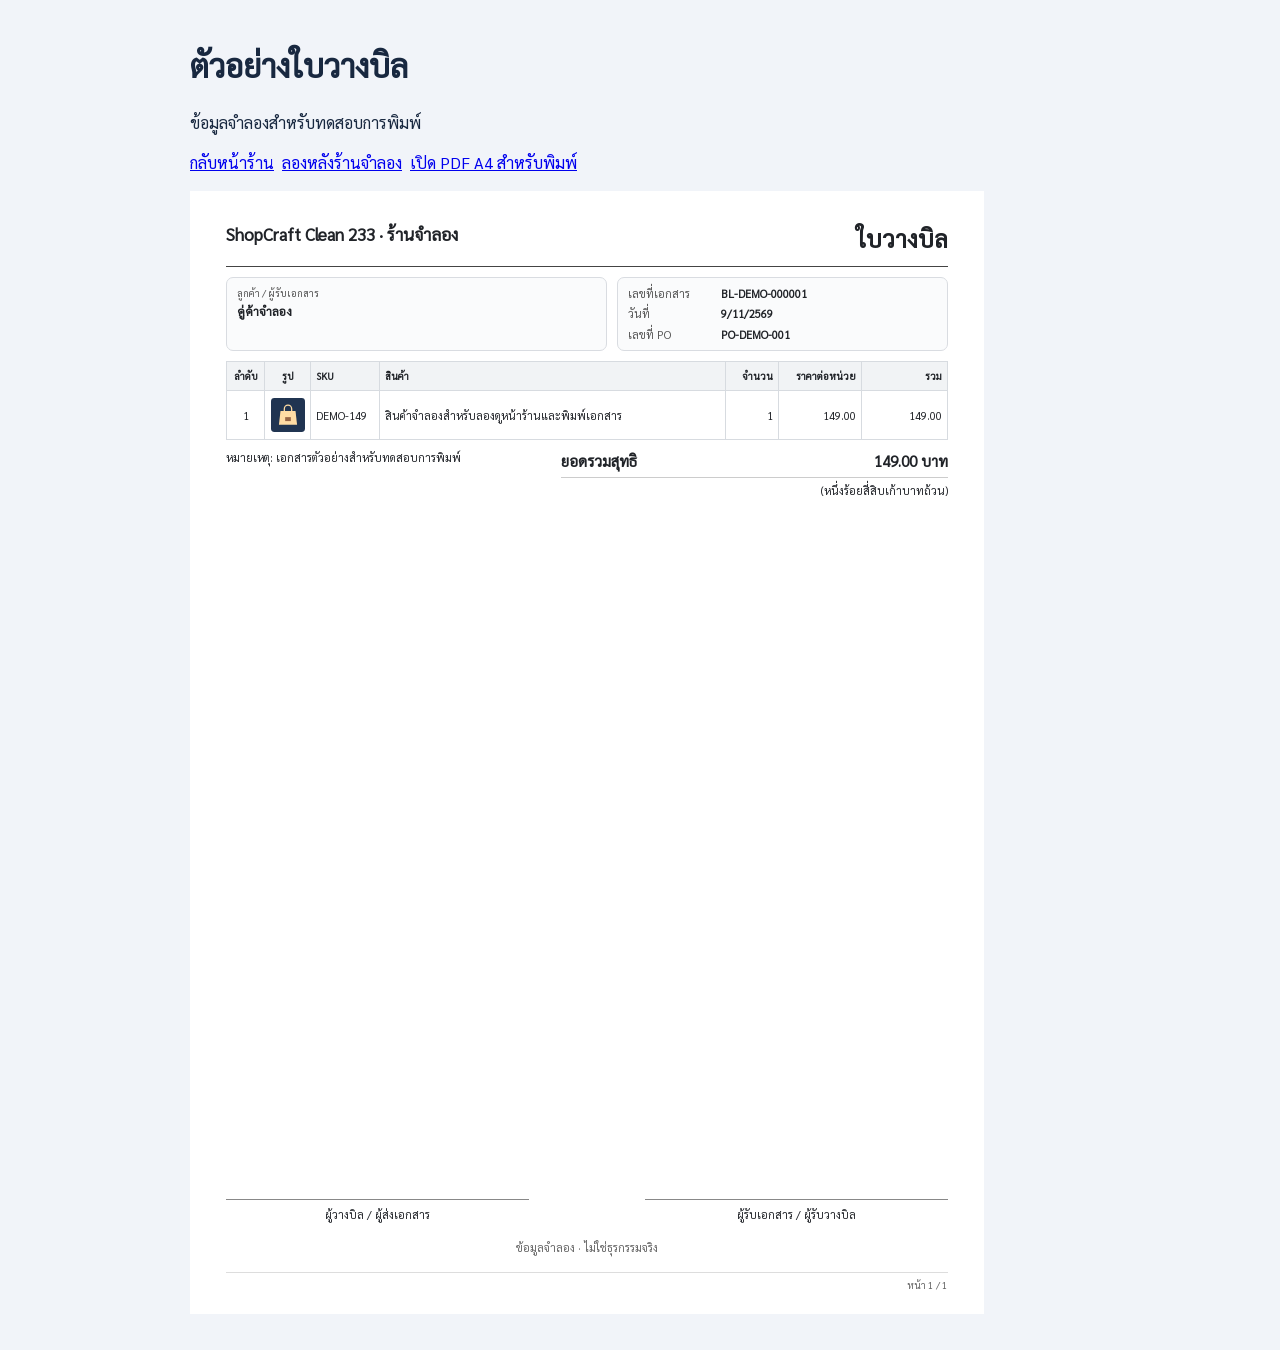
<file: bill.html>
<!doctype html>
<html lang="th">
<head>
  <meta charset="utf-8">
  <meta name="viewport" content="width=device-width, initial-scale=1">
  <meta name="robots" content="noindex,nofollow">
  <meta http-equiv="Content-Security-Policy" content="default-src 'none'; script-src 'self' 'unsafe-inline'; style-src 'self' 'unsafe-inline'; img-src 'self' data: blob:; font-src 'self' data:; connect-src 'none'; form-action 'none'; base-uri 'none'">
  <title>ใบวางบิลจำลอง 149 บาท · ShopCraft Clean 233</title>
  <link rel="stylesheet" href="./bill.css?v=ea6d1acbcb69">
  <script src="./bill.js?v=91f139b82c83" defer></script>
</head>
<body><main>
  <h1>ตัวอย่างใบวางบิล</h1>
  <p>ข้อมูลจำลองสำหรับทดสอบการพิมพ์</p>
  <div class="actions"><a href="./">กลับหน้าร้าน</a><a href="./staff.html?role=owner">ลองหลังร้านจำลอง</a><a id="print-bill" href="./bill-a4.pdf?v=19ecdb4938d7">เปิด PDF A4 สำหรับพิมพ์</a></div>
  <p id="status" role="status">กำลังเตรียมเอกสาร…</p>
  <section id="workspace" aria-label="ใบวางบิล"><div id="paper"></div></section>
</main></body>
</html>
</file>
<file: bill.css>
/* Copyright 2018 The Sarabun Project Authors (https://github.com/cadsondemak/Sarabun)

This Font Software is licensed under the SIL Open Font License, Version 1.1.
This license is copied below, and is also available with a FAQ at:
https://openfontlicense.org


-----------------------------------------------------------
SIL OPEN FONT LICENSE Version 1.1 - 26 February 2007
-----------------------------------------------------------

PREAMBLE
The goals of the Open Font License (OFL) are to stimulate worldwide
development of collaborative font projects, to support the font creation
efforts of academic and linguistic communities, and to provide a free and
open framework in which fonts may be shared and improved in partnership
with others.

The OFL allows the licensed fonts to be used, studied, modified and
redistributed freely as long as they are not sold by themselves. The
fonts, including any derivative works, can be bundled, embedded,
redistributed and/or sold with any software provided that any reserved
names are not used by derivative works. The fonts and derivatives,
however, cannot be released under any other type of license. The
requirement for fonts to remain under this license does not apply
to any document created using the fonts or their derivatives.

DEFINITIONS
"Font Software" refers to the set of files released by the Copyright
Holder(s) under this license and clearly marked as such. This may
include source files, build scripts and documentation.

"Reserved Font Name" refers to any names specified as such after the
copyright statement(s).

"Original Version" refers to the collection of Font Software components as
distributed by the Copyright Holder(s).

"Modified Version" refers to any derivative made by adding to, deleting,
or substituting -- in part or in whole -- any of the components of the
Original Version, by changing formats or by porting the Font Software to a
new environment.

"Author" refers to any designer, engineer, programmer, technical
writer or other person who contributed to the Font Software.

PERMISSION & CONDITIONS
Permission is hereby granted, free of charge, to any person obtaining
a copy of the Font Software, to use, study, copy, merge, embed, modify,
redistribute, and sell modified and unmodified copies of the Font
Software, subject to the following conditions:

1) Neither the Font Software nor any of its individual components,
in Original or Modified Versions, may be sold by itself.

2) Original or Modified Versions of the Font Software may be bundled,
redistributed and/or sold with any software, provided that each copy
contains the above copyright notice and this license. These can be
included either as stand-alone text files, human-readable headers or
in the appropriate machine-readable metadata fields within text or
binary files as long as those fields can be easily viewed by the user.

3) No Modified Version of the Font Software may use the Reserved Font
Name(s) unless explicit written permission is granted by the corresponding
Copyright Holder. This restriction only applies to the primary font name as
presented to the users.

4) The name(s) of the Copyright Holder(s) or the Author(s) of the Font
Software shall not be used to promote, endorse or advertise any
Modified Version, except to acknowledge the contribution(s) of the
Copyright Holder(s) and the Author(s) or with their explicit written
permission.

5) The Font Software, modified or unmodified, in part or in whole,
must be distributed entirely under this license, and must not be
distributed under any other license. The requirement for fonts to
remain under this license does not apply to any document created
using the Font Software.

TERMINATION
This license becomes null and void if any of the above conditions are
not met.

DISCLAIMER
THE FONT SOFTWARE IS PROVIDED "AS IS", WITHOUT WARRANTY OF ANY KIND,
EXPRESS OR IMPLIED, INCLUDING BUT NOT LIMITED TO ANY WARRANTIES OF
MERCHANTABILITY, FITNESS FOR A PARTICULAR PURPOSE AND NONINFRINGEMENT
OF COPYRIGHT, PATENT, TRADEMARK, OR OTHER RIGHT. IN NO EVENT SHALL THE
COPYRIGHT HOLDER BE LIABLE FOR ANY CLAIM, DAMAGES OR OTHER LIABILITY,
INCLUDING ANY GENERAL, SPECIAL, INDIRECT, INCIDENTAL, OR CONSEQUENTIAL
DAMAGES, WHETHER IN AN ACTION OF CONTRACT, TORT OR OTHERWISE, ARISING
FROM, OUT OF THE USE OR INABILITY TO USE THE FONT SOFTWARE OR FROM
OTHER DEALINGS IN THE FONT SOFTWARE.
 */
@font-face{font-family:Sarabun;src:url([data-uri]) format("truetype");font-weight:400;font-display:swap}
/* Preserve the approved visual system; only new connected-screen constraints. */
.request-status-group{margin:24px 0;min-width:0}
.request-evidence-card{padding:16px;margin:12px 0;border:1px solid var(--line);border-radius:8px;background:var(--raised);overflow-wrap:anywhere;min-width:0}
.request-evidence-card h3{font-size:16px;margin:0 0 8px}
.request-evidence-card summary{min-height:44px;align-content:center;cursor:pointer}
.request-evidence-card dd{margin:4px 0 12px;white-space:pre-wrap}
.request-evidence-card button{max-width:100%;white-space:normal;min-height:44px}
.document-action-pair,.dialog-actions.document-action-pair{display:grid;grid-template-columns:repeat(2,minmax(0,1fr));gap:8px;align-items:stretch}
.document-customer-picker[hidden]{display:none}
.document-action-pair button{width:100%;min-width:0;white-space:normal;height:100%;justify-content:center}
.document-local-draft p{margin:0 0 10px}
.document-recipient-summary{min-width:0;overflow-wrap:anywhere;margin:12px 0}
.document-recipient-summary dd{margin:0 0 8px;white-space:pre-wrap}
.document-recipient-summary dt{font-size:13px;color:var(--muted)}
.document-recipient-card{min-width:0;margin-bottom:12px;padding:12px;border:1px solid var(--line);border-radius:8px;background:var(--raised);overflow-wrap:anywhere}
.document-recipient-card>strong{display:block;white-space:pre-wrap}
.document-recipient-card>p{margin:8px 0 0;white-space:pre-wrap}
[data-document-form]>details{margin:12px 0}
[data-document-form] summary,.document-line-reference summary{min-height:44px;align-content:center;cursor:pointer}
.document-compact-lines{border:1px solid var(--border,#444);border-radius:8px;overflow:hidden}
.document-compact-lines .document-compact-line{display:grid;grid-template-columns:minmax(0,1fr) 110px;gap:8px;padding:12px;margin:0;border:0;border-bottom:1px solid var(--border,#444);border-radius:0;background:transparent}
.document-compact-line>div,.document-compact-line .document-product>div{min-width:0;overflow-wrap:anywhere}
#documents-workspace .document-compact-line .document-note{grid-column:1/-1;margin:0}
.document-compact-lines .document-product{gap:8px;margin:0}
#documents-workspace .document-compact-lines .document-product .thumb{width:44px;height:44px;min-width:44px;flex:0 0 44px}
#documents-workspace .document-compact-lines .document-review-product{padding:12px;margin:0;border:0;border-bottom:1px solid var(--border,#444);border-radius:0}
.document-review-section{margin:16px 0;min-width:0;overflow-wrap:anywhere}
.document-review-section h3{font-size:16px;margin:8px 0}
.document-review-total{font-weight:600;margin:16px 0}
.product-review-card{padding:14px;border:1px solid var(--border,#444);border-radius:8px;overflow-wrap:anywhere}
.product-review-card .product-line-summary{border-top:1px solid var(--border,#444);padding:8px 0}
.document-sku,.product-review-sku{color:var(--blue);font-weight:700;overflow-wrap:anywhere}
.document-product p{margin:4px 0;overflow-wrap:anywhere}
.document-customer-picker .customer-list{max-height:360px;overflow:auto;overscroll-behavior:contain}
.document-customer-picker .customer-address{display:-webkit-box;-webkit-line-clamp:2;-webkit-box-orient:vertical;overflow:hidden;overflow-wrap:anywhere}
.document-customer-pages{display:flex;justify-content:flex-end;gap:8px;margin-block:8px}
.document-customer-picker .customer-row>div{min-width:0}
.document-customer-picker .customer-row button{flex-shrink:0;min-height:44px}
.document-selection-tools{margin:16px 0 8px;display:grid;gap:8px;min-width:0}
.document-selection-tools .search{width:100%;min-width:0}
.document-selection-tools p{margin:0;overflow-wrap:anywhere}
.document-selection-tools .document-action-pair{grid-template-columns:repeat(2,minmax(0,1fr))}
.document-selection-tools button{font-size:14px;padding:8px;min-height:44px}
.document-compact-line[hidden]{display:none}
.document-compact-line[data-selected=true]{box-shadow:inset 3px 0 var(--blue)}
.document-line-selection{display:flex;align-items:center;gap:8px;min-height:44px;font-size:14px}
.document-line-selection input{flex:0 0 auto}
.document-progress{position:fixed;inset:0;box-sizing:border-box;width:min(340px,calc(100% - 32px));max-height:calc(100dvh - 48px);overflow:auto;margin:auto;padding:24px;border:1px solid var(--line);border-radius:8px;background:var(--surface);color:var(--text);text-align:center;box-shadow:0 16px 48px #0006}
.document-progress::backdrop{background:#0007}
.document-progress-icon{display:grid;place-items:center;margin:0 auto 12px;width:120px;max-width:100%;aspect-ratio:1}
.document-progress-cat{width:100%;height:100%}
.document-progress h2{font-size:18px;line-height:1.5;margin:0 0 16px;overflow-wrap:anywhere}
.document-progress p{margin:12px 0 0;font-size:13px;line-height:1.6;color:var(--muted);overflow-wrap:anywhere}
.document-progress progress{display:block;width:100%;height:8px;accent-color:var(--blue);appearance:none;border:0;border-radius:4px;overflow:hidden;background:var(--raised)}
.document-progress progress::-webkit-progress-bar{background:transparent}
.document-progress progress:not([value]){background:linear-gradient(var(--blue),var(--blue)) left/35% 100% no-repeat,var(--raised);animation:document-progress-sweep 1.4s ease-in-out infinite alternate}
.document-progress progress::-moz-progress-bar{background:var(--blue)}
@keyframes document-progress-sweep{from{background-position:0% 0}to{background-position:100% 0}}
.document-progress button{min-height:44px;margin-top:12px;font-size:14px}
.product-review-card .product-review-photo{display:flex;justify-content:center;margin-bottom:12px}
.product-review-card .product-review-photo .thumb{width:100%;height:180px;max-width:280px;object-fit:contain;border-radius:6px}
.product-review-card h3{font-size:20px;margin:0;overflow-wrap:anywhere}
.product-review-card .product-line-summary>strong{display:block}
.product-review-card .product-line-summary dl{display:grid;grid-template-columns:repeat(2,minmax(0,1fr));gap:12px;margin:8px 0}
.product-review-card dt{font-size:13px;color:var(--muted)}
.product-review-card dd{margin:2px 0;font-size:16px;font-weight:600}
@media(prefers-reduced-motion:reduce){.document-progress progress{animation:none}}
@media(max-width:400px){.document-action-pair,.dialog-actions.document-action-pair{grid-template-columns:minmax(0,1fr)}.document-compact-lines .document-compact-line{grid-template-columns:minmax(0,1fr) 92px;padding:10px}}
.reference-details{font-size:13px;min-width:0;margin:6px 0}
.reference-details summary{cursor:pointer;min-height:44px;display:list-item;align-content:center}
.reference-details>div{display:flex;align-items:center;gap:8px;flex-wrap:wrap;min-width:0}
.reference-full{overflow-wrap:anywhere;word-break:normal;user-select:text;min-width:0;flex:1 1 160px}
.reference-details [role=status]{flex-basis:100%;overflow-wrap:anywhere}
.reference-details button[data-copy-reference]{width:44px;min-width:44px;height:44px;flex:0 0 44px;padding:10px;border:0;background:transparent;box-shadow:none;display:inline-flex;align-items:center;justify-content:center}
.reference-details button[data-copy-reference] svg{width:18px;height:18px}
.reference-details button[data-copy-reference]>span{display:none}
.order-references{min-width:0;margin:12px 0}
.order-reference-row{display:grid;grid-template-columns:auto minmax(0,1fr) 44px;align-items:center;gap:8px;max-width:560px;font-size:14px}
.order-reference-row strong{overflow-wrap:anywhere;min-width:0}
.order-reference-row button[data-copy-reference]{width:44px;min-width:44px;height:44px;padding:10px;border:0;background:transparent;box-shadow:none}
.order-reference-row button[data-copy-reference] svg{width:18px;height:18px}
.order-reference-details{margin:0}
.order-reference-details dl{display:grid;grid-template-columns:auto minmax(0,1fr);gap:6px 12px;margin:0}
.order-reference-details dd{margin:0}
.order-references [data-reference-status]{margin:0;overflow-wrap:anywhere}
.order-workflow-heading .controls{display:flex;flex-wrap:nowrap;gap:8px;align-items:center}
.order-workflow-heading .controls>.secondary{min-height:44px;padding:8px 12px;white-space:nowrap}
.order-workflow-heading .controls>.icon-button{width:44px;min-width:44px;height:44px;flex:0 0 44px}
.prototype-inventory .bulk-back{margin-bottom:8px}
.prototype-inventory .bulk-back .text-button{min-height:44px;padding:8px 0;justify-content:flex-start}
.prototype-inventory .bulk-workflow-heading{flex-wrap:nowrap;gap:12px}
.prototype-inventory .bulk-workflow-heading h1{min-width:0;overflow-wrap:anywhere}
.prototype-inventory .bulk-workflow-heading .controls{display:flex;flex-wrap:nowrap;align-items:center;gap:8px;margin-left:auto}
.prototype-inventory .bulk-workflow-heading .controls>.secondary{min-height:44px;padding:8px 12px;white-space:nowrap}
.prototype-inventory .bulk-workflow-heading .controls>.icon-button{width:44px;min-width:44px;height:44px;flex:0 0 44px}
.prototype-inventory .bulk-selection{display:flex;flex-wrap:wrap;align-items:center;gap:8px 12px}
.prototype-inventory .bulk-selection-actions{display:grid;grid-template-columns:repeat(2,minmax(0,1fr));gap:8px;max-width:100%}
.prototype-inventory .bulk-selection-actions>.text-button{display:flex;align-items:center;justify-content:center;gap:6px;min-height:44px;min-width:0;margin:0;padding:8px;font-size:14px}
.prototype-inventory .bulk-selection-actions span{overflow-wrap:anywhere}
@media(max-width:599px){#fulfillment-workspace .order-workflow-heading{gap:8px}#fulfillment-workspace .order-workflow-heading h1{font-size:24px}#fulfillment-workspace .order-workflow-heading .page-subtitle{font-size:12px}.order-reference-details dl{grid-template-columns:1fr;gap:2px}.order-reference-details dd{margin-bottom:6px}}
*{letter-spacing:0}
body{min-width:0}
#main{min-width:0;overflow-wrap:anywhere}
.workspace{min-width:0}
#topbar{gap:12px;min-width:0}
.brand-title{font-size:20px;font-weight:700;min-width:0;overflow-wrap:anywhere;max-width:65%}
#topbar .brand-title{display:-webkit-box;-webkit-box-orient:vertical;-webkit-line-clamp:2;overflow:hidden;line-height:1.35}
#sidebar .brand-title>span{display:-webkit-box;-webkit-box-orient:vertical;-webkit-line-clamp:3;overflow:hidden}
.environment-label{color:#e9c57e;font-size:11px;text-align:right;max-width:200px}
.auth-layout{max-width:430px;margin:30px auto;display:grid;gap:18px}
.auth-layout h2{margin:0}
.auth-brand{display:flex;align-items:center;justify-content:center;min-width:0}
.brand-placeholder{display:grid;place-items:center;width:160px;height:160px;color:var(--blue,#73baff);border:1px solid #5986b6;border-radius:28px;background:rgba(32,98,184,.18);box-shadow:inset 0 1px 1px #98baff40,0 8px 32px #006aff25}
.brand-placeholder svg{width:70px;height:70px;stroke-width:1.25}
.stack{display:grid;gap:18px}
.field{display:grid;align-content:start;gap:7px;font-size:14px;color:var(--muted,#bbc0cc);min-width:0}
.field input,.field textarea,.field select{width:100%;min-width:0;box-sizing:border-box}
.field textarea{min-height:96px;resize:vertical}
.password-field{display:flex;gap:8px;min-width:0}
.password-field input{flex:1;width:0}
.icon-button{width:44px;height:44px;flex:0 0 44px;padding:0;display:inline-flex;align-items:center;justify-content:center}
button{min-height:44px;gap:8px}
button svg{width:20px;height:20px;flex-shrink:0}
button:disabled{cursor:not-allowed}
.text-button{background:none;border:0;color:var(--blue,#73baff);padding:0 8px}
.align-right{display:flex;justify-content:flex-end}
.status-line{color:var(--muted,#c1c5d0);font-size:14px;min-height:22px}
.status-line.error{color:#ff879c}
.status-line.success{color:#63f6b4;text-shadow:0 0 12px #23db9060}
.notice{padding:12px 16px;background:#e5a32c1a;border-left:3px solid #e5bb67;color:#edcc8c;margin:12px 0;overflow-wrap:anywhere}
.page-heading{display:flex;justify-content:space-between;align-items:center;gap:12px;margin-bottom:24px}
.page-heading h1{margin:0;font-size:28px}
.settings-layout{display:grid;grid-template-columns:minmax(0,2fr) minmax(220px,1fr);gap:32px;align-items:start}
.settings-layout section{padding:0 0 24px;margin:0 0 24px;border-bottom:1px solid #ffffff24}
.settings-layout h2{font-size:20px;margin:0 0 18px}
.settings-fields{display:grid;grid-template-columns:repeat(2,minmax(0,1fr));gap:18px}
.settings-preview{min-width:0;position:sticky;top:100px;align-self:start}
.settings-preview h2{font-size:18px;line-height:1.45;font-weight:600;margin:0 0 12px}
.settings-preview .branding-text-preview{padding:18px;border:1px solid #ffffff24;border-radius:8px;display:grid;gap:8px;align-content:start;font-size:14px;line-height:1.65;background:#ffffff03}
.settings-preview .branding-text-preview+h2{margin-top:28px}
.branding-text-preview strong{font-size:16px;line-height:1.5;font-weight:600;overflow-wrap:anywhere}
.settings-preview .branding-text-preview p{margin:0;font-size:14px;line-height:1.65;font-weight:400;color:var(--muted);white-space:pre-wrap;overflow-wrap:anywhere}
.branding-text-preview p:empty{display:none}
.branding-text-preview img{width:72px;height:72px;object-fit:contain;margin-bottom:4px}
.logo-controls{display:flex;gap:16px;align-items:center;flex-wrap:wrap;margin-top:24px}
.logo-controls img,.logo-empty{width:80px;height:80px;object-fit:contain;border:1px solid #ffffff30;border-radius:8px;background:#ffffff0a}
.logo-empty{display:grid;place-items:center;color:#a8b4c8}
.logo-actions{display:grid;gap:8px;flex:1;min-width:180px}
.logo-actions input{max-width:100%;font-size:12px}
.logo-actions button{justify-self:start}
.dialog-actions{display:flex;gap:12px;flex-wrap:wrap;margin-top:24px}
.dialog-actions button{flex:0 1 auto}
.connected-dialog{width:min(520px,calc(100vw - 32px));max-height:85dvh;box-sizing:border-box;overflow:auto}
.connected-dialog h2{font-size:22px}
.review-values{display:grid;grid-template-columns:minmax(100px,1fr) minmax(0,2fr);gap:12px}
.review-values dd{margin:0;white-space:pre-wrap;overflow-wrap:anywhere}
.review-values dt{color:#aeb4c1}
.empty-state{padding:48px 0;display:grid;gap:16px;justify-items:center;text-align:center}
.empty-state>svg{width:48px;height:48px;color:#79bfff}
.loading-host{height:160px;width:160px;margin:32px auto}
.read-pending>:not(.read-presentation){display:none!important}
.read-loading{display:flex;flex-direction:column;align-items:center;gap:12px;min-width:0;width:100%;box-sizing:border-box;padding:32px 0}
.read-loading>.loading-host{margin:0 auto;flex:0 0 160px}
.read-loading>.status-line{margin:0;text-align:center;max-width:100%;white-space:normal;overflow-wrap:anywhere;line-height:1.6}
.read-refresh-label{font-size:11px;line-height:14px;text-align:center;white-space:normal}
#inventory-workspace>[data-inv-status],#documents-workspace>[data-document-status],#main .read-status-slot{display:block;min-height:22px}
#commerce-workspace>[data-commerce-status],#commerce-workspace>[data-commerce-status].status-line:empty{display:block;min-height:22px}
.account-menu{max-width:640px;display:grid;gap:12px}
.account-menu button{justify-content:flex-start;padding:16px;text-align:left}
.account-menu p{overflow-wrap:anywhere}
.shop-selector{max-width:380px;margin-bottom:24px}
.catalog-grid{display:grid;gap:12px}
.catalog-item{padding:16px;border:1px solid #ffffff30;border-radius:8px;background:#ffffff0a;display:flex;align-items:center;gap:16px}
.catalog-item .price{color:#7ccaff;text-shadow:0 0 12px #319aff66;font-weight:700}
.catalog-item .stock{color:#65f7b5;text-shadow:0 0 12px #25df9560}
.inventory-tools,.inventory-tabs{display:flex;gap:8px;flex-wrap:wrap}
.inventory-tabs{border-bottom:1px solid #ffffff30;margin-bottom:20px;padding-bottom:10px}
.inventory-tabs [aria-selected=true]{background:#176aff44;color:#8ad4ff;border-color:#368aff;box-shadow:0 0 12px #176aff33}
.inventory-search{max-width:560px}.inventory-list{display:grid;grid-template-columns:repeat(2,minmax(0,1fr));gap:12px}
.inventory-product{display:flex;gap:14px;padding:16px;text-align:left;align-items:center;min-width:0;border:1px solid #ffffff30;border-radius:8px;background:#ffffff09}
.inventory-product img,.inventory-image-empty{width:80px;height:80px;aspect-ratio:1;object-fit:contain;flex:0 0 80px;border-radius:6px;background:#fff}
.inventory-image-empty{display:grid;place-items:center;background:#ffffff09;color:#abb8cc;border:1px solid #ffffff24}
.inventory-product-info{display:grid;gap:6px;min-width:0}.inventory-product strong{font-size:16px;overflow-wrap:anywhere}
#inventory-workspace .price{color:#83d1ff;text-shadow:0 0 12px #239eff70;font-weight:700}
#inventory-workspace .stock{color:#60efab;text-shadow:0 0 12px #00dc8760}
#inventory-workspace h2{font-size:20px;margin:20px 0 14px}
.inventory-editor{max-width:1100px}.inventory-product-fields{display:grid;grid-template-columns:180px minmax(0,1fr);gap:24px}
.inventory-photo img,.inventory-photo>.inventory-image-empty{width:160px;height:160px;object-fit:contain;background:#fff;border-radius:6px;margin-bottom:14px}
.inventory-photo input{font-size:12px;max-width:100%}.inventory-variants{display:grid;gap:12px}
.inventory-variant{border:0;border-bottom:1px solid #ffffff24;padding:12px 0 20px;display:grid;grid-template-columns:repeat(4,minmax(0,1fr));gap:14px;min-width:0}
.inventory-variant legend{font-size:14px;color:#aeb8c8}.inventory-toggle{display:flex;align-items:center;gap:10px;font-size:14px;min-height:44px}
.inventory-toggle input{width:20px;height:20px;accent-color:#1674ff}
.inventory-receipt-list{margin-top:20px}.inventory-receipt-row{display:grid;grid-template-columns:minmax(0,1fr) 110px;gap:16px;align-items:center;padding:16px 0;border-bottom:1px solid #ffffff24}
.prototype-inventory .sku-picker .thumb{width:36px;height:36px;flex:0 0 36px}
.inventory-receipt-row>span{display:grid;gap:5px}.inventory-receipt-row input{width:100%;box-sizing:border-box}
.inventory-review{max-width:700px}.inventory-review-lines p{display:flex;justify-content:space-between;gap:16px;border-bottom:1px solid #ffffff24;padding:12px 0}
.inventory-history article{display:grid;grid-template-columns:1.5fr 1fr .5fr 1fr;gap:12px;border-bottom:1px solid #ffffff24;padding:16px 0;align-items:center}
.inventory-history time{font-size:13px;color:#b3bdcc}.inventory-history p{grid-column:1/-1;margin:0;white-space:pre-wrap}
@media(max-width:999px){.inventory-list{grid-template-columns:1fr}.inventory-variant{grid-template-columns:repeat(2,minmax(0,1fr))}}
@media(max-width:599px){#inventory-workspace .page-heading{align-items:flex-start;flex-wrap:wrap}#inventory-workspace h1{font-size:24px}.inventory-product-fields{grid-template-columns:1fr}.inventory-photo{max-width:100%}.inventory-variant{grid-template-columns:repeat(2,minmax(0,1fr))}.inventory-history article{grid-template-columns:1fr 1fr}.inventory-product{padding:12px}}
#sidebar .brand-title{max-width:100%;padding:20px 12px}
.nav-item{width:100%;display:flex;align-items:center;gap:12px;text-align:left;min-width:0}
#tabbar .nav-item{flex-direction:column;gap:4px;padding:8px 2px;font-size:11px;justify-content:center;border:0;border-radius:0;background:transparent}
#tabbar .nav-item.active{color:#79bfff}
#sidebar .nav-item.active{background:#69b7ff36;color:#8dccff}
#sidebar .sidebar-nav{display:grid;gap:5px;padding:0}
:focus-visible{outline:2px solid #9bd5ff;outline-offset:3px}
.compact-brand{display:none}
@media(min-width:700px) and (max-width:1199px){#sidebar .brand-title>span{display:none}#sidebar .brand-title{text-align:center}#sidebar .compact-brand{display:inline-block;width:30px;height:30px}#sidebar .nav-item{flex-direction:column;gap:6px;text-align:center;font-size:12px;padding:12px 4px}}
@media(max-width:899px){.settings-layout{grid-template-columns:1fr}.settings-preview{position:static}}
@media(max-width:599px){.settings-fields{grid-template-columns:1fr}.auth-layout{margin:12px auto}.brand-title{font-size:17px}.environment-label{font-size:10px;max-width:145px}.page-heading h1{font-size:26px}.settings-layout{gap:16px}.review-values{grid-template-columns:1fr;gap:6px}.review-values dd{margin-bottom:12px}.dialog-actions button{flex:1}.auth-brand{min-height:170px}}
@media(prefers-reduced-motion:reduce){*,*::before,*::after{animation:none!important;transition:none!important;scroll-behavior:auto!important}}
.sr-only{position:absolute;width:1px;height:1px;padding:0;overflow:hidden;clip:rect(0,0,0,0);white-space:nowrap;border:0}
.prototype-auth h2{font-size:24px;overflow-wrap:anywhere}
.prototype-auth .auth-link{color:var(--blue);min-height:44px;justify-self:end;padding:8px 0}
.prototype-auth .password-field{align-items:center}
.prototype-auth .password-field .icon-button{border-radius:8px}
.prototype-auth .auth-logo{display:block;width:220px;height:220px;flex:0 0 220px;object-fit:contain}
.logo-load-fallback{display:inline-flex!important;align-items:center;justify-content:center}
.logo-load-fallback.shell-logo{width:30px;height:30px;flex:0 0 30px;margin:0;background:transparent;border:0;border-radius:0;box-shadow:none}
.logo-load-fallback.shell-logo svg{width:24px;height:24px}
#topbar>.brand{display:flex;align-items:center;gap:8px;min-width:0;overflow-wrap:anywhere}
#topbar .shell-logo{width:48px;height:48px;flex:0 0 48px;object-fit:contain;margin:0;background:transparent;border:0;border-radius:0;box-shadow:none}
#topbar .logo-load-fallback.shell-logo svg{width:36px;height:36px}
@media(min-width:700px){
  #sidebar .sidebar-brand{padding-inline:0}
  #sidebar .sidebar-brand .brand{display:flex;align-items:center;gap:12px;min-width:0}
  #sidebar .brand-name{min-width:0;overflow-wrap:anywhere}
  #sidebar .brand-name-luopanich{font-size:18px;white-space:nowrap;overflow-wrap:normal;flex-shrink:0}
  #sidebar .shell-logo{display:block;width:48px;height:48px;flex:0 0 48px;object-fit:contain;margin:0;background:transparent;border:0;border-radius:0;box-shadow:none}
  #sidebar .logo-load-fallback.shell-logo svg{width:36px;height:36px}
  #sidebar .nav-group-label{font-size:12px;line-height:1.5;color:var(--muted);padding:14px 14px 4px}
}
@media(min-width:700px) and (max-width:1179px){
  #sidebar .sidebar-brand .brand{flex-direction:column;gap:12px}
  #sidebar .brand-name-luopanich{font-size:11px}
  #sidebar .nav-group-label{font-size:10px;text-align:center;padding:12px 0 4px}
}
#main .menu-group-label{font-size:14px;line-height:1.5;color:var(--muted);margin:20px 0 8px;padding:0 12px}
:is(#inventory-workspace,#fulfillment-workspace,#documents-workspace) .page-subtitle{font-size:14px;line-height:1.6}
:is(#inventory-workspace,#fulfillment-workspace,#documents-workspace)>h2,:is(#fulfillment-workspace,#documents-workspace) .section-title h2{font-size:20px;line-height:1.5}
:is(#inventory-workspace,#fulfillment-workspace,#documents-workspace) .badge{font-size:12px;line-height:1.5;white-space:normal}
#store-grid>.results-caption{grid-column:1/-1}
#documents-workspace .document-quantity-summary{display:grid;grid-template-columns:repeat(2,minmax(0,1fr));gap:10px 16px;margin:12px 0}
#documents-workspace .document-quantity-summary>div{min-width:0}
#documents-workspace .document-quantity-summary dt{font-size:12px;color:var(--muted);overflow-wrap:anywhere}
#documents-workspace .document-quantity-summary dd{margin:2px 0 0;font-weight:600;font-variant-numeric:tabular-nums}
#documents-workspace .document-note summary{min-height:44px;line-height:1.5;padding-block:10px}
.prototype-auth .status-line:empty,#commerce-workspace .status-line:empty{display:none}
#dialog.prototype-store-dialog .gallery-hero{position:relative;overflow:hidden}
#dialog.prototype-store-dialog .gallery-hero .thumb{position:absolute;inset:0;display:block;box-sizing:border-box;width:100%;height:100%;object-fit:contain}
#dialog.prototype-store-dialog .product-variant-options{margin-top:18px}
#dialog.prototype-store-dialog .variant-caption{display:flex;justify-content:space-between;align-items:baseline;gap:12px;min-width:0}
#dialog.prototype-store-dialog .variant-status{margin:0;min-width:0;text-align:right;overflow-wrap:anywhere}
#dialog.prototype-store-dialog .size-options{flex-wrap:wrap;gap:8px;margin-top:10px}
#dialog.prototype-store-dialog .size-option{display:inline-flex;align-items:center;justify-content:flex-start;gap:8px;min-width:76px;min-height:52px;max-width:100%;padding:8px 14px;border-radius:999px;border:1px solid var(--line);background:var(--raised);text-align:left;box-shadow:none}
#dialog.prototype-store-dialog .variant-option-text{display:grid;gap:2px;min-width:0;color:inherit;overflow-wrap:anywhere}
#dialog.prototype-store-dialog .variant-option-text strong{font-size:14px;line-height:1.4}
#dialog.prototype-store-dialog .variant-option-text>span{font-size:11px;line-height:1.4}
#dialog.prototype-store-dialog .variant-selected-mark{display:flex;align-items:center;justify-content:center;flex:0 0 16px;width:16px;height:16px;visibility:hidden;color:inherit}
#dialog.prototype-store-dialog .variant-selected-mark svg{width:16px;height:16px}
#dialog.prototype-store-dialog .size-option[aria-pressed=true]{border-color:var(--blue);background:#254764;color:#c5e5ff;box-shadow:inset 0 0 0 1px var(--blue)}
#dialog.prototype-store-dialog .size-option[aria-pressed=true] .variant-selected-mark{visibility:visible}
#dialog.prototype-store-dialog .size-option:focus-visible{outline:2px solid var(--blue);outline-offset:3px}
@media(hover:hover){#dialog.prototype-store-dialog .size-option:not(:disabled):hover{border-color:var(--blue)}}
.prototype-store-dialog .icon-button span{display:none}
.prototype-store-dialog .product-quantity-row{margin-top:18px}
.prototype-store-dialog .qty-stepper input{min-width:0;text-align:center}
.prototype-store-dialog .product-public-details{white-space:pre-wrap}
#commerce-workspace .page-heading h1{font-size:30px;line-height:1.3}
@media(max-width:699px){.prototype-auth{margin:12px auto;gap:16px}.prototype-auth h2{font-size:23px}.prototype-auth .auth-logo{width:180px;height:180px;flex-basis:180px}#commerce-workspace .page-heading h1{font-size:29px}}
#commerce-workspace{min-width:0}
.commerce-actions,.commerce-filters{display:flex;gap:12px;align-items:center;flex-wrap:wrap}
.commerce-filters .field:first-child{flex:1;min-width:160px}.commerce-filters select{min-width:150px}
.commerce-products{display:grid;grid-template-columns:repeat(2,minmax(0,1fr));gap:12px}
.commerce-product{display:flex;gap:12px;align-items:flex-start;padding:16px;border:1px solid #ffffff30;border-radius:8px;background:#ffffff09;min-width:0}
.commerce-product-main{display:flex;align-items:flex-start;gap:14px;flex:1;min-width:0;padding:0;border:0;background:transparent;text-align:left;box-shadow:none}
.commerce-product-main img,.commerce-cart-line>img,.commerce-no-image{width:80px;height:80px;aspect-ratio:1;object-fit:contain;flex:0 0 80px;border-radius:6px;background:#fff}
.commerce-no-image{display:grid;place-items:center;color:#acbdd5;background:#ffffff09;border:1px solid #ffffff24}
.commerce-product-text{display:grid;gap:6px;min-width:0;font-size:14px}.commerce-product-text strong{font-size:16px;line-height:1.5}
#commerce-workspace .price,#fulfillment-workspace .price{color:#83d1ff;text-shadow:0 0 12px #239eff70;font-weight:700}
#commerce-workspace .stock,#fulfillment-workspace .stock{color:#60efab;text-shadow:0 0 12px #00dc8760}
#commerce-workspace .error,#fulfillment-workspace .error{color:#ff7a91;text-shadow:0 0 12px #ff365544}#commerce-workspace h2{font-size:22px;line-height:1.5}
.commerce-detail-grid{display:grid;grid-template-columns:minmax(180px,320px) minmax(0,1fr);gap:28px;align-items:start;margin-top:24px}
.commerce-hero-image{aspect-ratio:1;max-width:360px;display:grid;place-items:center;background:white;border-radius:8px;overflow:hidden}
.commerce-hero-image img,.commerce-hero-image .commerce-no-image{width:100%;height:100%;object-fit:contain}
.commerce-description{white-space:pre-wrap;overflow-wrap:anywhere}
.commerce-sizes{display:flex;gap:8px;flex-wrap:wrap;border:0;margin:18px 0;padding:0}.commerce-sizes legend{margin-bottom:10px}
.commerce-sizes button{display:grid;gap:5px;min-width:60px;min-height:62px;padding:8px;border-radius:6px}.commerce-sizes button span{font-size:12px}
.commerce-sizes [aria-pressed=true]{border-color:#338cff;background:#176aff40;box-shadow:0 0 12px #176aff30;color:#9cdfff}
.commerce-price{font-size:22px}.commerce-detail form{display:flex;gap:12px;align-items:end;flex-wrap:wrap}.commerce-detail input{max-width:100px}
.commerce-cart{max-width:1000px}.commerce-cart-line{display:grid;grid-template-columns:80px minmax(0,1fr) 150px 110px 44px;gap:14px;align-items:center;padding:20px 0;border-bottom:1px solid #ffffff24}
.commerce-qty{display:grid;grid-template-columns:38px minmax(0,1fr) 38px;gap:4px;width:150px}.commerce-qty .icon-button{width:38px;min-width:38px;flex-basis:38px}.commerce-qty input{width:100%;padding:6px 2px;text-align:center;box-sizing:border-box}
.commerce-cart form{margin-top:24px;max-width:620px}.commerce-total{display:flex;gap:18px;align-items:center;justify-content:space-between;border-top:1px solid #ffffff30;padding:20px 0;font-size:18px}
.commerce-review,.commerce-order-detail{max-width:800px}.commerce-review-line{display:flex;justify-content:space-between;gap:20px;border-bottom:1px solid #ffffff24;padding:16px 0}.commerce-review-line small{display:block;color:var(--muted);margin-top:6px}
.commerce-orders{display:grid;gap:12px}.commerce-order{display:grid;grid-template-columns:minmax(0,1fr) auto 20px;gap:16px;align-items:center;text-align:left;padding:16px;border-radius:8px}.commerce-order>span:first-child{display:grid;gap:6px}.commerce-order time,.commerce-number{color:var(--muted);font-size:13px;overflow-wrap:anywhere}
.order-status{color:#f3ce76;text-shadow:0 0 10px #e9b84244;font-size:14px;white-space:nowrap}
@media(max-width:1100px){.commerce-products{grid-template-columns:1fr}.commerce-cart-line{grid-template-columns:80px minmax(0,1fr) 44px}.commerce-cart-line>.commerce-qty{grid-column:2}.commerce-cart-line>strong{grid-column:2}.commerce-cart-line>.danger{grid-column:3;grid-row:1}}
@media(max-width:599px){#commerce-workspace .page-heading{align-items:flex-start;flex-wrap:wrap}#commerce-workspace .page-heading h1{font-size:26px}.commerce-product{padding:12px;gap:10px}.commerce-product-main{gap:12px}.commerce-product-main img,.commerce-product-main .commerce-no-image{width:72px;height:72px;flex-basis:72px}.commerce-detail-grid{grid-template-columns:1fr}.commerce-hero-image{width:100%;max-width:280px;margin:auto}.commerce-actions{gap:8px}.commerce-cart-line{gap:10px;grid-template-columns:64px minmax(0,1fr) 44px}.commerce-cart-line>img,.commerce-cart-line>.commerce-no-image{width:64px;height:64px}.commerce-review-line{gap:12px}.commerce-review-line>strong{min-width:90px;text-align:right}}
.commerce-filters .field{margin:0}
@media(max-width:599px){.commerce-filters{flex-direction:column;align-items:stretch}.commerce-filters .field:first-child{flex:auto}}
/* Fulfillment uses the existing unframed, responsive operational layout. */
.workflow-filter{max-width:260px;margin-bottom:20px}
.workflow-lines{margin:20px 0}
.workflow-line{display:grid;grid-template-columns:minmax(0,1fr) 128px;gap:20px;align-items:center;padding:20px 0;border-bottom:1px solid var(--border,#444752)}
.workflow-line p{margin:6px 0;overflow-wrap:anywhere}
.workflow-line strong{overflow-wrap:anywhere}
.workflow-qty{min-width:0;margin:0}
.workflow-qty input{width:100%;min-width:0}
.workflow-history{margin-top:32px}
.workflow-shipment{padding:18px 0;border-bottom:1px solid var(--border,#444752)}
.workflow-shipment time{display:block;margin-top:8px}
#fulfillment-workspace .dialog-actions{flex-wrap:wrap}
#fulfillment-workspace h2{font-size:20px;line-height:1.5}
@media(max-width:560px){.workflow-line{grid-template-columns:minmax(0,1fr);gap:12px}.workflow-qty{max-width:150px}#fulfillment-workspace .dialog-actions button{max-width:100%;white-space:normal}}
.document-recipient-fields{display:grid;grid-template-columns:repeat(2,minmax(0,1fr));gap:18px;margin:20px 0}
.document-recipient-fields .field:nth-child(2){grid-column:1/-1;grid-row:2}
.document-toolbar{margin:20px 0}.document-toolbar h2{font-size:20px;overflow-wrap:anywhere}
#documents-workspace .document-detail-actions{gap:8px;padding-bottom:env(safe-area-inset-bottom,0px)}
#documents-workspace .document-detail-actions>button{min-height:48px;min-width:0;justify-content:center;gap:8px;white-space:nowrap}
#documents-workspace .document-detail-actions>button>span{white-space:nowrap;word-break:normal;overflow-wrap:normal}
#documents-workspace .document-detail-actions>button>svg{width:20px;height:20px;flex:none}
@media(max-width:600px){#documents-workspace .document-detail-actions{display:grid;grid-template-columns:repeat(auto-fit,minmax(min(100%,170px),1fr))}#documents-workspace .document-detail-actions>button{width:100%;padding:10px 12px}}
.document-pages{width:100%;min-width:0;display:grid;gap:24px;margin-top:24px}
.document-page-wrap{width:100%;min-width:0;overflow:hidden}
.document-measure{position:fixed;left:-10000px;top:0;width:794px;visibility:hidden;pointer-events:none}
.document-sheet{box-sizing:border-box;width:794px;height:1123px;flex:none;padding:36px 40px 24px;background:#fff;color:#202328;font:14px/1.5 Sarabun,sans-serif;letter-spacing:0;display:flex;flex-direction:column;overflow:hidden;color-scheme:light;text-shadow:none;border-radius:0}
.document-sheet *{box-sizing:border-box;text-shadow:none;letter-spacing:0}
.document-sheet p{margin:4px 0;white-space:pre-wrap;overflow-wrap:anywhere}
.document-sheet h2{font-size:20px;line-height:1.5;margin:0 0 5px;overflow-wrap:anywhere;color:#202328}
.document-flow{flex:1;min-height:0;display:flex;flex-direction:column;overflow:hidden}
.document-flow>*{flex-shrink:0}
.document-paper-head{display:grid;grid-template-columns:minmax(0,1fr) 205px;gap:24px;border-bottom:1px solid #444;padding-bottom:14px;margin-bottom:14px}
.document-paper-head>div:last-child{text-align:right}.document-paper-head img{width:64px;height:64px;object-fit:contain;margin-bottom:8px}
.document-recipient{border-bottom:1px solid #ddd;padding-bottom:12px;margin-bottom:10px}
.document-reference{font-size:12px}
.document-sheet table{width:100%;table-layout:fixed;border-collapse:collapse;margin:14px 0 0;font-size:12px}
.document-sheet th,.document-sheet td{padding:10px 6px;border-bottom:1px solid #ddd;overflow-wrap:anywhere;text-align:right;vertical-align:top;color:#202328;background:none}
.document-sheet th{background:#eef0f3}.document-sheet th:first-child,.document-sheet td:first-child{width:52%;text-align:left}
.document-sheet td small{display:block;color:#555;margin-top:4px}
.document-product-image{width:44px;height:44px;object-fit:contain;float:left;margin-right:10px}
.document-tail{flex:1;display:flex;flex-direction:column;min-height:180px;padding-top:16px}
.document-total{display:flex;justify-content:space-between;gap:20px;font-size:17px;margin-bottom:12px}
.document-sheet .document-total-words{font-size:14px;line-height:1.6;text-align:right;margin:-6px 0 12px;overflow-wrap:anywhere}
.document-signatures{margin-top:auto;padding-top:40px;display:flex;justify-content:space-between;gap:40px;font-size:12px;text-align:center}
.document-signatures>div{width:150px}.document-signatures span{display:block;border-top:1px solid #888;margin-bottom:10px}
.document-sheet .document-sample{text-align:center;color:#666;font-size:11px;margin:18px 0 4px}
.document-page-footer{border-top:1px solid #ddd;margin-top:18px;padding-top:6px;font-size:11px;text-align:right;color:#666;flex:none}
.document-void{color:#a01830;font-weight:700}
.access-row{display:flex;justify-content:space-between;align-items:center;gap:20px;padding:20px 0;border-bottom:1px solid var(--line,#42434d)}
.access-row>div{min-width:0}.access-row p{margin:6px 0;overflow-wrap:anywhere}.access-row strong{overflow-wrap:anywhere}
.access-actions{display:flex;gap:10px;flex-wrap:wrap;flex-shrink:0}.access-id{font-size:12px;color:var(--muted,#b5b5bf);overflow-wrap:anywhere}
.access-review{width:100%;max-width:600px;padding:16px 0}.access-review h2{font-size:21px;line-height:1.5;margin:20px 0 12px}
.access-review form{display:grid;gap:18px}.access-review dl{display:grid;grid-template-columns:120px minmax(0,1fr);gap:14px}.access-review dd{margin:0;overflow-wrap:anywhere;white-space:pre-wrap}
.access-search{max-width:520px;margin:20px 0}.access-row small{overflow-wrap:anywhere}
.access-portal-actions{max-width:600px}
@media(max-width:599px){.access-portal-actions{display:grid;grid-template-columns:minmax(0,1fr);gap:10px}.access-portal-actions button{width:100%;min-width:0;min-height:48px;padding:12px 16px;justify-content:flex-start;text-align:left;line-height:1.5}.access-portal-actions button span{min-width:0;word-break:normal;overflow-wrap:break-word}}
@media(max-width:600px){.access-row{align-items:stretch;flex-direction:column;gap:12px}.access-actions{justify-content:flex-end}.access-review dl{grid-template-columns:1fr;gap:8px}.access-review dd{margin-bottom:10px}}
@media(max-width:600px){.document-recipient-fields{grid-template-columns:minmax(0,1fr)}.document-recipient-fields .field:nth-child(2){grid-column:auto;grid-row:auto}.document-toolbar .dialog-actions{flex-wrap:wrap}}
@media print{
  @page{size:A4;margin:0}
  body.document-printing{background:white!important;padding:0!important;margin:0!important;display:block!important}
  body.document-printing>*:not(.workspace),body.document-printing .workspace>header,body.document-printing #documents-workspace>*:not(.document-pages){display:none!important}
  body.document-printing .workspace,body.document-printing main,body.document-printing #documents-workspace,body.document-printing .document-pages{display:block!important;margin:0!important;padding:0!important;width:100%!important;max-width:none!important;overflow:visible!important;height:auto!important;min-height:0!important}
  body.document-printing .document-page-wrap{break-after:page;overflow:visible!important}
  body.document-printing .document-page-wrap:last-child{break-after:auto}
  body.document-printing .document-sheet{zoom:1!important;width:210mm;height:297mm;box-shadow:none!important;print-color-adjust:exact;-webkit-print-color-adjust:exact}
}

/* Screen-only product summaries; document paper keeps its own image layout. */
.product-line-info{display:flex;align-items:center;gap:10px;min-width:0}
.product-line-info>:not(.thumb){min-width:0;overflow-wrap:anywhere}
.product-line-info .thumb.product-mini{width:44px;height:44px;min-width:44px;flex:0 0 44px;object-fit:contain;border-radius:8px;box-sizing:border-box}
.product-line-info .thumb.product-mini svg{width:22px;height:22px;margin:0}
.product-line-info p,.product-line-info h3{margin:0}
.product-line-summary{margin:12px 0}
#commerce-workspace .commerce-review-line>.product-line-info{flex:1}
#commerce-workspace .commerce-review-line>strong{flex-shrink:0;max-width:42%;overflow-wrap:anywhere}
@media(max-width:599px){
  .prototype-inventory .product-bulk-change{grid-template-columns:minmax(0,1fr) 20px minmax(0,1fr)}
  .prototype-inventory .product-bulk-change>.product-line-info{grid-column:1/-1}
}

/* Owner mark adjustments, scoped to the affected operational surfaces. */
#dialog.prototype-store-dialog .gallery-hero{width:100%;max-width:360px;aspect-ratio:1;margin-inline:auto}
:is(#commerce-workspace,#dialog.prototype-store-dialog) .qty-stepper{display:grid;grid-template-columns:repeat(3,minmax(0,1fr));gap:0;width:210px;max-width:100%;padding:0;border:1px solid var(--line);border-radius:8px;overflow:hidden;background:var(--raised);box-shadow:none;flex-shrink:0}
:is(#commerce-workspace,#dialog.prototype-store-dialog) .qty-stepper :is(.icon-button,input){appearance:none;-webkit-appearance:none;box-sizing:border-box;width:100%;min-width:0;height:48px;min-height:48px;margin:0;padding:0;border:0;border-radius:0;background:transparent;box-shadow:none;color:var(--text);font-size:16px;line-height:24px;transform:none;filter:none;transition:none}
:is(#commerce-workspace,#dialog.prototype-store-dialog) .qty-stepper .icon-button{display:grid;place-items:center;gap:0}
:is(#commerce-workspace,#dialog.prototype-store-dialog) .qty-stepper .icon-button span{display:none}
:is(#commerce-workspace,#dialog.prototype-store-dialog) .qty-stepper .icon-button svg{width:22px;height:22px;margin:0}
:is(#commerce-workspace,#dialog.prototype-store-dialog) .qty-stepper input{appearance:textfield;-moz-appearance:textfield;border-inline:1px solid var(--line);padding-block:12px;text-align:center;font-variant-numeric:tabular-nums}
:is(#commerce-workspace,#dialog.prototype-store-dialog) .qty-stepper input::-webkit-inner-spin-button,:is(#commerce-workspace,#dialog.prototype-store-dialog) .qty-stepper input::-webkit-outer-spin-button{-webkit-appearance:none;margin:0}
:is(#commerce-workspace,#dialog.prototype-store-dialog) .qty-stepper :is(button,input):focus-visible{outline:2px solid var(--blue);outline-offset:-3px}
:is(#commerce-workspace,#dialog.prototype-store-dialog) .qty-stepper button:active:not(:disabled){background:var(--action);color:white;transform:none}
:is(#commerce-workspace,#dialog.prototype-store-dialog) .qty-stepper button:disabled{opacity:1;color:var(--muted)}
:is(#commerce-workspace,#dialog.prototype-store-dialog) .qty-stepper[aria-busy=true] button:disabled{color:var(--text)}
#commerce-workspace .cart-quantity{flex-wrap:wrap;gap:12px}
#fulfillment-workspace .workflow-line>strong.price{overflow-wrap:normal;word-break:normal;line-height:1.7;min-width:0}
#fulfillment-workspace .workflow-line{grid-template-columns:minmax(0,1fr) minmax(128px,210px)}
#fulfillment-workspace label:has([name=saleableConfirmed]){display:flex;align-items:flex-start;gap:12px;margin:20px 0}
#fulfillment-workspace [name=saleableConfirmed]{flex:none;margin-top:5px}
.prototype-inventory #batch-form>.status-line{margin:18px 0}
#documents-workspace .po-picker{min-width:0;width:100%}
#documents-workspace .po-picker .search{width:100%;box-sizing:border-box;margin-bottom:16px}
#documents-workspace .po-list{display:grid;gap:10px;width:100%}
#documents-workspace .po-row{display:flex;align-items:center;gap:12px;min-height:44px;width:100%;box-sizing:border-box}
#documents-workspace .document-note{grid-column:1/-1;margin:14px 0}
#documents-workspace .document-note summary{min-height:44px;cursor:pointer;line-height:1.6}
#documents-workspace .document-product{display:flex;gap:12px;align-items:center;min-width:0}
#documents-workspace .document-product>div{min-width:0;overflow-wrap:anywhere}
#documents-workspace .document-product strong{display:block;word-break:normal;overflow-wrap:break-word;line-height:1.5}
#documents-workspace [data-document-quantities]{min-width:0;line-height:1.6}
#documents-workspace [data-document-quantities] .notice{margin:8px 0 0}
.document-sheet .document-quantity-notice{font-size:11px;line-height:1.5}
#documents-workspace .document-product .thumb{width:64px;height:64px;flex:none;object-fit:contain}
#documents-workspace .document-review-product{padding:12px 0;border-bottom:1px solid var(--line)}
@media(max-width:560px){#fulfillment-workspace .workflow-line{grid-template-columns:minmax(0,1fr)}}

/* Restore prototype sizing inside the connected product surface only. */
.prototype-inventory .page-heading{gap:18px;margin-bottom:26px}
.prototype-inventory#inventory-workspace .page-heading h1{font-size:30px;line-height:1.3}
.prototype-inventory .page-heading .controls{gap:10px}
.prototype-inventory .stack{gap:16px}
.prototype-inventory svg.lucide{width:22px;height:22px}
.prototype-inventory .product-row{gap:20px}
.prototype-inventory .product-row .chevron{width:22px;height:22px}
.prototype-inventory .icon-button{flex-basis:auto}
.prototype-inventory .dialog-head .icon-button{width:40px;height:40px}
.prototype-inventory .product-editor-photo input[type=file]{font-size:12px}
.prototype-inventory .field textarea{min-height:0}
.prototype-inventory .status-line:empty{display:none}
.prototype-inventory .prototype-product-dialog{box-sizing:border-box}
.prototype-inventory .prototype-product-dialog .dialog-actions{flex-wrap:wrap;gap:10px;margin-top:22px}
.prototype-inventory .prototype-product-dialog .dialog-actions .primary{flex:1}
.prototype-inventory .prototype-product-dialog .dialog-actions .secondary{flex:0 1 auto}
.prototype-inventory#inventory-workspace .dialog-head h2{margin:0;font-size:21px}
.prototype-inventory .prototype-product-dialog .inventory-review h2{margin:0 0 14px}
.prototype-inventory .prototype-product-dialog .inventory-review p{margin-top:8px}
.prototype-inventory .prototype-product-dialog :is(p,dd,button span){overflow-wrap:anywhere}
.prototype-inventory :disabled{cursor:not-allowed}
.interaction-pending{position:relative}
.interaction-pending>*{visibility:hidden}
.interaction-pending::after{content:"";position:absolute;inset:0;margin:auto;width:18px;height:18px;border:2px solid currentColor;border-right-color:transparent;border-radius:50%;animation:interaction-spin .8s linear infinite}
@keyframes interaction-spin{to{transform:rotate(360deg)}}
@media(prefers-reduced-motion:reduce){.interaction-pending::after{animation:none;border-right-color:currentColor;border-style:dotted}}
#dialog.discard-confirmation{max-width:420px;padding-bottom:max(24px,env(safe-area-inset-bottom))}
#dialog.discard-confirmation .dialog-actions{display:grid;grid-template-columns:repeat(2,minmax(0,1fr));gap:10px}
#dialog.discard-confirmation button{min-width:0;min-height:48px;justify-content:center}
.prototype-inventory [data-inv="new"]{background:linear-gradient(145deg,#ffffff24,#ffffff00 65%),rgba(8,102,255,.38);color:#eff7ff;box-shadow:inset 0 0 0 1px #559fff,0 3px 12px #0866ff38}
.nav-symbol{position:relative;display:inline-flex;align-items:center;justify-content:center;flex:0 0 24px;width:24px;height:24px}
.nav-symbol .cart-badge{position:absolute;top:-8px;right:-12px;min-width:18px;height:18px;padding:0 4px;display:grid;place-items:center;box-sizing:border-box;border-radius:999px;background:var(--blue);color:white;font-size:10px;line-height:1;font-weight:700;white-space:nowrap}
.nav-label-compact{display:none}
.nav-button .nav-label-full{min-width:0;overflow-wrap:anywhere}
.prototype-inventory .event-row .event-details{overflow-wrap:anywhere}
.prototype-inventory .movement-row>summary{grid-template-columns:48px 48px minmax(0,1fr) 100px}
.prototype-inventory .movement-row .movement-main,.prototype-inventory .movement-row .event-value{min-width:0;overflow-wrap:anywhere}
.prototype-inventory .movement-label,.prototype-inventory .movement-row .event-value strong{display:block}
.prototype-inventory .movement-label{font-size:15px;line-height:1.5;margin-bottom:2px}
.prototype-inventory .movement-primary p{margin:6px 0}
.prototype-inventory .movement-primary .movement-actor{font-size:14px;overflow-wrap:anywhere}
.prototype-inventory .movement-note{white-space:pre-wrap;overflow-wrap:anywhere}
.prototype-inventory .movement-row .event-details{margin-left:0;min-width:0}
.prototype-inventory .movement-row .movement-technical>summary,.prototype-inventory .movement-row .reference-details>summary{display:block;min-height:44px;box-sizing:border-box;padding:10px 0;font-size:13px}
.prototype-inventory .movement-technical p{margin:4px 0}
.prototype-inventory .movement-reference{display:grid;grid-template-columns:minmax(0,1fr) auto;align-items:center;gap:0 8px;min-width:0;margin-block:0}
.prototype-inventory .movement-reference .reference-details{margin:0}
.prototype-inventory .movement-reference .reference-details[open]{grid-column:1/-1}
.prototype-inventory .movement-row .reference-details .icon-button{min-width:44px;min-height:44px;flex-shrink:0}
@media(max-width:699px){
  .prototype-inventory .movement-row>summary{grid-template-columns:40px minmax(0,1fr) 76px;gap:8px}
  .prototype-inventory .movement-row .event-time{grid-column:1/-1}
  .prototype-inventory .movement-row .thumb{width:40px;height:40px}
  .prototype-inventory .movement-row .event-details{padding:12px}
}
.prototype-inventory #multi-sizes-form .size-create-row{min-width:0}
.prototype-inventory #multi-sizes-form .size-create-row .field{min-width:0}
#fulfillment-workspace .order-entry,#commerce-workspace .order-entry{width:100%;min-width:0;text-align:left}
#fulfillment-workspace .order-value,#commerce-workspace .order-value{display:flex;align-items:center;justify-content:flex-end;gap:8px}
#fulfillment-workspace .delivery-heading .thumb{flex-shrink:0}
#documents-workspace .doc-launch,#documents-workspace .draft-row{min-width:0;width:100%;text-align:left}
#documents-workspace .doc-launch>div,#documents-workspace .draft-row .grow{min-width:0;overflow-wrap:anywhere}
@media(min-width:700px) and (max-width:1179px){.nav-label-full{display:none}.nav-label-compact{display:block}}
@media(max-width:699px){
  .prototype-inventory .product-row{gap:12px}
  .prototype-inventory .product-row .chevron{display:none}
  .prototype-inventory#inventory-workspace .dialog-head h2{font-size:20px}
  .prototype-inventory .page-heading{gap:12px}
}
@media(max-width:374px){
  .prototype-inventory .page-heading{gap:7px}
  .prototype-inventory#inventory-workspace .page-heading h1{font-size:27px}
  .prototype-inventory .page-heading .controls{gap:6px}
  .prototype-inventory .page-heading .icon-button{width:40px;height:40px}
  .prototype-inventory .product-row{gap:10px}
}

/* Keep list geometry independent of refresh text and retain native pinch/scroll. */
.prototype-inventory .product-list-heading>div{min-width:0}
#commerce-workspace .empty button svg{width:20px;height:20px;margin:0;flex-shrink:0}
body.glass-app :is(button,a,input,select,textarea,summary,[role="button"],[role="switch"]){touch-action:manipulation}
@media(max-width:899px){
  #inventory-workspace .product-list-heading{display:grid;grid-template-columns:minmax(0,1fr) auto;grid-template-areas:"title receive" "count count" "tools tools";gap:8px 12px;align-items:center}
  #inventory-workspace .product-list-heading>div:first-child{display:contents}
  #inventory-workspace .product-list-heading h1{grid-area:title}
  #inventory-workspace .product-list-heading .page-subtitle{grid-area:count;min-height:22px;margin:0}
  #inventory-workspace .product-list-heading .controls{grid-area:tools;display:grid;grid-template-columns:repeat(5,44px);gap:6px;justify-content:start;align-items:center;width:100%;margin-top:4px}
  #inventory-workspace .product-list-heading .controls>.icon-button{width:44px;height:44px;justify-self:center}
  #inventory-workspace .product-list-heading .product-receive-action{grid-area:receive;min-height:44px;padding:8px 12px;white-space:nowrap}
  #inventory-workspace #batch-form>.receipt-form-actions{display:grid;grid-template-columns:repeat(2,minmax(0,1fr));gap:8px;padding-bottom:env(safe-area-inset-bottom,0px)}
  #inventory-workspace #batch-form>.receipt-form-actions>.primary{grid-column:1/-1}
  #inventory-workspace #batch-form>.receipt-form-actions>button{width:100%;min-width:0;min-height:48px;padding:10px 8px;display:flex;align-items:center;justify-content:center;gap:8px;white-space:nowrap}
}
@media(max-width:699px){
  #inventory-workspace .product-list-toolbar{display:grid;grid-template-columns:minmax(0,1fr) 44px;gap:10px}
  #inventory-workspace .product-list-toolbar>.search{grid-column:1/-1;width:100%;max-width:none;min-width:0}
  #inventory-workspace .product-list-toolbar>select{width:100%;min-width:0}
  #inventory-workspace .product-list-toolbar>.filter-toggle{width:44px;height:46px}
  #inventory-workspace .product-list-toolbar+.filter-panel{display:grid;grid-template-columns:repeat(2,minmax(0,1fr));gap:12px}
  #inventory-workspace .product-list-toolbar+.filter-panel .field{min-width:0}
  #inventory-workspace .results-caption{flex-wrap:wrap;gap:8px}
  #inventory-workspace .prototype-product-dialog .product-info-actions{gap:8px;margin-top:16px}
  #inventory-workspace .product-info-actions>button{min-height:48px;padding:8px;font-size:14px;line-height:1.5;gap:6px}
  #inventory-workspace .product-info-actions>button>span{word-break:normal;overflow-wrap:break-word}
  #inventory-workspace .product-info-actions>button>svg{width:20px;height:20px}
  #commerce-workspace .commerce-utility-heading{display:grid;grid-template-columns:minmax(0,1fr) auto;gap:12px;align-items:center}
  #commerce-workspace .commerce-utility-heading .controls{display:grid;grid-template-columns:minmax(0,1fr) 44px;gap:8px;align-items:center}
  #commerce-workspace .commerce-utility-heading .controls>.secondary{min-height:44px;padding:8px 12px;white-space:nowrap}
  #commerce-workspace .commerce-utility-heading .controls>.icon-button{width:44px;height:44px}
}
@media(max-width:399px){
  #commerce-workspace .commerce-utility-heading{grid-template-columns:minmax(0,1fr)}
}
@media(max-width:374px){
  #inventory-workspace .product-list-heading .controls{gap:4px}
  #inventory-workspace .product-list-toolbar+.filter-panel,#inventory-workspace .product-info-actions{grid-template-columns:minmax(0,1fr)}
}
@media(hover:none) and (pointer:coarse){
  #main :is(input,select,textarea),#dialog :is(input,select,textarea){font-size:16px}
}
.customer-registry { margin-top:24px; border-top:1px solid var(--line,#dce1e5); padding-top:20px; }
.customer-search { display:flex; align-items:end; gap:8px; margin:12px 0; }
.customer-search .grow { flex:1; min-width:0; }
.customer-search .icon-button { flex:0 0 44px; width:44px; height:44px; }
.customer-fields { display:grid; grid-template-columns:repeat(2,minmax(0,1fr)); gap:12px; }
.customer-fields .field:nth-child(2) { grid-column:1 / -1; }
.customer-list { max-height:360px; overflow:auto; overscroll-behavior:contain; }
.customer-row { display:flex; align-items:center; gap:12px; padding:12px 0; border-bottom:1px solid var(--line,#dce1e5); }
.customer-row > div { flex:1; min-width:0; overflow-wrap:anywhere; }
.customer-row p { margin:4px 0 0; white-space:pre-line; }
.customer-row > button { flex-shrink:0; min-height:44px; }
.document-customer-picker { margin:16px 0; }
.customer-registry input,.customer-registry textarea,.document-customer-picker input { width:100%; min-width:0; box-sizing:border-box; }
@media(max-width:600px) {
  .customer-fields { grid-template-columns:minmax(0,1fr); }
  .customer-registry .section-title { flex-wrap:wrap; gap:8px; }
  .customer-registry .dialog-actions { flex-wrap:wrap; }
}
/* B+C pilot: inventory list, single new-product dialog and receiving only.
   The original star canvas, shell, service contracts and loader assets are retained. */
#inventory-workspace.bc-pilot{--bc-glass:linear-gradient(135deg,#ffffff0d,#ffffff00 64%),#22232bd9;--bc-line:#ffffff26;--bc-shadow:inset 0 1px 0 #ffffff12,0 12px 30px #00000029}
#inventory-workspace.bc-pilot :is(.product-row,.product-list-toolbar .search,.product-list-toolbar>select,.filter-toggle,.filter-panel,.results-caption select),
#inventory-workspace.bc-pilot #batch-form,
#inventory-workspace.bc-pilot>.inventory-review,
#inventory-workspace :is(.bc-add-dialog,.bc-edit-dialog){background:var(--bc-glass);border:1px solid var(--bc-line);box-shadow:var(--bc-shadow);backdrop-filter:blur(16px);-webkit-backdrop-filter:blur(16px);border-radius:16px}
#inventory-workspace.bc-pilot .products{background:transparent;border:0;overflow:visible;display:grid;gap:10px}
#inventory-workspace.bc-pilot .product-row{grid-template-columns:64px minmax(0,1fr) 100px 130px 20px;gap:18px;padding:14px 16px;min-height:96px;color:#f2f2f5;border:1px solid var(--bc-line);box-sizing:border-box}
#inventory-workspace.bc-pilot .product-row:last-child{border:1px solid var(--bc-line)}
#inventory-workspace.bc-pilot .product-row .thumb{width:64px;height:64px;border-radius:10px}
#inventory-workspace.bc-pilot .bc-sku{font-size:16px;line-height:1.4;display:block;overflow-wrap:anywhere;color:#f4f4f7}
#inventory-workspace.bc-pilot .product-name{font-size:14px;line-height:1.5;font-weight:400;margin-top:3px}
#inventory-workspace.bc-pilot .bc-visibility:empty{display:none}
#inventory-workspace.bc-pilot .product-stock-mobile{color:#62dbb2}
#inventory-workspace.bc-pilot .product-stock-mobile.stock-low{color:#ffd16a}
#inventory-workspace.bc-pilot .product-stock-mobile.stock-out{color:#ffabb3}
#inventory-workspace.bc-pilot .product-stock-mobile.stock-unverified{color:#b4b4c1}
#inventory-workspace.bc-pilot .product-price{color:#7bcaff;font-size:18px;white-space:nowrap}
#inventory-workspace.bc-pilot .product-price small{display:block;color:#b4b4c1;font-size:11px;font-weight:400;line-height:1.5;margin-bottom:2px}
#inventory-workspace.bc-pilot .product-info{min-width:0}
@media(min-width:700px){
 #inventory-workspace.bc-pilot .product-info{display:grid;grid-template-columns:125px minmax(0,1fr);gap:4px 16px;align-items:center}
 #inventory-workspace.bc-pilot .product-name{margin:0}
 #inventory-workspace.bc-pilot .product-info .product-stock-mobile{display:none!important}
 #inventory-workspace.bc-pilot .bc-visibility{grid-column:2}
}
#inventory-workspace.bc-pilot :is(.product-list-heading button,.product-list-toolbar button,#batch-form button,.inventory-review button),
#inventory-workspace :is(.bc-add-dialog,.bc-edit-dialog) button{min-height:44px;transition:background-color 150ms ease,box-shadow 150ms ease,transform 150ms ease}
#inventory-workspace.bc-pilot .product-list-heading .controls>button{position:relative;display:inline-flex;flex-direction:column;justify-content:center;border-radius:14px;background:var(--bc-glass);border:1px solid var(--bc-line);box-shadow:var(--bc-shadow);min-width:44px;width:44px;height:44px;margin-bottom:23px;overflow:visible}
#inventory-workspace.bc-pilot .bc-tool-label{position:absolute;top:calc(100% + 6px);left:50%;transform:translateX(-50%);font-size:10.5px;font-weight:400;color:#b9bac6;white-space:normal;width:52px;text-align:center;line-height:1.35}
#inventory-workspace.bc-pilot .status-line:empty{display:none}
#inventory-workspace.bc-pilot>.notice{border:1px solid #ffd16a40;border-radius:14px;background:#3b301b80;padding:14px 16px}
#inventory-workspace.bc-pilot :is([data-inv="new"],#batch-form .primary,.inventory-review .primary),
#inventory-workspace :is(.bc-add-dialog,.bc-edit-dialog) .primary{background:linear-gradient(145deg,#ffffff14,transparent 60%),#0866f5;color:#fff;border:1px solid #559fff;box-shadow:inset 0 1px 0 #ffffff26,0 0 18px #0866ff52}
#inventory-workspace.bc-pilot :is([data-inv="new"],#batch-form .primary,.inventory-review .primary):hover:not(:disabled),
#inventory-workspace :is(.bc-add-dialog,.bc-edit-dialog) .primary:hover:not(:disabled){background-color:#075be0;box-shadow:0 0 22px #0866ff70}
#inventory-workspace.bc-pilot #batch-form .bc-danger,
#inventory-workspace :is(.bc-add-dialog,.bc-edit-dialog) .bc-danger{background:linear-gradient(145deg,#ffffff14,transparent 60%),#e02a44;color:#fff;border:1px solid #ff5365;box-shadow:inset 0 1px 0 #ffffff26,0 0 18px #ff3b4f42}
#inventory-workspace.bc-pilot #batch-form .bc-danger:hover:not(:disabled),
#inventory-workspace :is(.bc-add-dialog,.bc-edit-dialog) .bc-danger:hover:not(:disabled){background-color:#cb203a;box-shadow:0 0 22px #ff3b4f65}
#inventory-workspace.bc-pilot :is(.product-list-heading button,.product-list-toolbar button,#batch-form button,.inventory-review button):active:not(:disabled),
#inventory-workspace :is(.bc-add-dialog,.bc-edit-dialog) button:active:not(:disabled){transform:scale(.98)}
#inventory-workspace.bc-pilot :is(.product-list-heading button,#batch-form button,.inventory-review button):disabled,
#inventory-workspace :is(.bc-add-dialog,.bc-edit-dialog) button:disabled{box-shadow:none;filter:none;opacity:.4;cursor:not-allowed}
#inventory-workspace.bc-pilot :is(button,input,select,textarea):focus-visible{outline:2px solid #7bcaff;outline-offset:3px}
#inventory-workspace :is(.bc-add-dialog,.bc-edit-dialog){width:min(600px,calc(100vw - 32px));max-height:calc(100dvh - 32px);padding:24px;background-color:#22232b;--bc-glass:linear-gradient(135deg,#ffffff0d,#ffffff00 64%),#22232bf2;--bc-line:#ffffff26;--bc-shadow:inset 0 1px 0 #ffffff12,0 18px 48px #0006}
#inventory-workspace :is(.bc-add-dialog,.bc-edit-dialog)::backdrop{background:#05061088;backdrop-filter:blur(4px)}
#inventory-workspace :is(.bc-add-dialog,.bc-edit-dialog) .dialog-head{margin-bottom:20px}
#inventory-workspace :is(.bc-add-dialog,.bc-edit-dialog) :is(input,select,textarea),
#inventory-workspace.bc-pilot #batch-form :is(input,select,textarea,.sku-trigger){background:#17181fb3;border:1px solid #ffffff29;border-radius:10px;min-height:44px;box-shadow:inset 0 1px 4px #0002;color:#f1f1f6}
#inventory-workspace :is(.bc-add-dialog,.bc-edit-dialog) :is(input,textarea){font-size:16px}
#inventory-workspace :is(.bc-add-dialog,.bc-edit-dialog) .field{gap:6px}
#inventory-workspace :is(.bc-add-dialog,.bc-edit-dialog) .stack{gap:16px}
#inventory-workspace :is(.bc-add-dialog,.bc-edit-dialog) .product-editor-photo{background:#ffffff06;padding:14px;border:1px solid #ffffff14;border-radius:12px}
#inventory-workspace :is(.bc-add-dialog,.bc-edit-dialog) .ios-switch-row{padding-block:12px;border-bottom:1px solid #ffffff12}
#inventory-workspace.bc-pilot #batch-form{padding:22px;max-width:1040px}
#inventory-workspace.bc-pilot #batch-form .batch-row{background:#ffffff04;border:1px solid #ffffff1a;border-radius:12px;padding:14px;margin-block:10px;gap:14px}
#inventory-workspace.bc-pilot #batch-form .bc-receipt-sku{display:block;margin-bottom:3px}
#inventory-workspace.bc-pilot #batch-form .batch-row .grow{min-width:0;overflow-wrap:anywhere}
#inventory-workspace.bc-pilot #batch-form .batch-row .field{min-width:70px}
#inventory-workspace.bc-pilot #batch-form .sku-popup{background:#25262ff7;border:1px solid #ffffff2b;box-shadow:0 12px 36px #0008;border-radius:12px}
#inventory-workspace.bc-pilot>.inventory-review{padding:22px;max-width:1040px}
.bc-operation-wait{display:flex;align-items:center;gap:16px;padding:12px 16px;margin-bottom:16px;background:#22232beb;border:1px solid #ffffff24;border-radius:14px;min-height:80px}
.bc-operation-wait .bc-wait-cat{width:88px;height:70px;flex:0 0 88px;position:relative}
.bc-operation-wait p{margin:0;color:#e3e3eb;font-size:14px;overflow-wrap:anywhere}
.read-loading.bc-operation-wait{flex-direction:row}
@media(max-width:899px){
 #inventory-workspace.bc-pilot .product-list-heading .controls{grid-template-columns:repeat(5,minmax(0,1fr));gap:8px;margin-block:8px 4px;max-width:430px}
 #inventory-workspace.bc-pilot .product-row{grid-template-columns:56px minmax(0,1fr) 80px 100px 16px;gap:12px}
}
@media(max-width:699px){
 #inventory-workspace.bc-pilot .product-row{grid-template-columns:60px minmax(0,1fr);grid-template-rows:auto auto;gap:4px 12px;padding:12px;align-items:start}
 #inventory-workspace.bc-pilot .product-row .thumb{grid-column:1;grid-row:1/3;width:60px;height:68px;align-self:center}
 #inventory-workspace.bc-pilot .product-info{grid-column:2;grid-row:1/3;padding-bottom:0;position:relative}
 #inventory-workspace.bc-pilot .product-stock-mobile{position:static;padding-right:100px;min-height:32px;box-sizing:border-box;margin-top:12px;font-size:12px;line-height:1.5}
 #inventory-workspace.bc-pilot .product-price{grid-column:2;grid-row:2;justify-self:end;align-self:end;font-size:17px;max-width:100%;line-height:1.35;pointer-events:none}
 #inventory-workspace.bc-pilot .product-stock{display:none}
 #inventory-workspace.bc-pilot .product-name{font-size:13px;line-height:1.55}
 #inventory-workspace.bc-pilot .bc-sku{font-size:15px}
 #inventory-workspace.bc-pilot .product-price small{font-size:10px}
 #inventory-workspace.bc-pilot .results-caption{gap:6px}
 #inventory-workspace.bc-pilot .product-list-heading{margin-bottom:16px}
 #inventory-workspace.bc-pilot #batch-form{padding:14px}
 #inventory-workspace.bc-pilot #batch-form .toolbar{gap:10px}
 #inventory-workspace.bc-pilot #batch-form .batch-row{grid-template-columns:44px minmax(0,1fr) 44px;gap:10px;padding:10px}
 #inventory-workspace.bc-pilot #batch-form .batch-row>.thumb{width:44px;height:52px}
 #inventory-workspace.bc-pilot #batch-form .batch-row>.grow{grid-column:2;grid-row:1;font-size:13px}
 #inventory-workspace.bc-pilot #batch-form .batch-row>.field{grid-column:2;grid-row:2;width:100%;max-width:140px}
 #inventory-workspace.bc-pilot #batch-form .batch-row>[data-inv="receipt-remove"]{grid-column:3;grid-row:1/3;align-self:center}
 #inventory-workspace :is(.bc-add-dialog,.bc-edit-dialog){padding:18px 16px;max-height:calc(100dvh - 24px);width:calc(100vw - 24px)}
 #inventory-workspace :is(.bc-add-dialog,.bc-edit-dialog) .product-editor-photo{gap:12px;padding:12px}
 #inventory-workspace :is(.bc-add-dialog,.bc-edit-dialog) .dialog-actions{position:static}
}
@media(prefers-reduced-motion:reduce){
 #inventory-workspace.bc-pilot button,#inventory-workspace :is(.bc-add-dialog,.bc-edit-dialog) button{transition:none!important;transform:none!important}
}

/* BC-UI-02: extend the accepted neutral glass to edit, information, history and Excel. */
#inventory-workspace .bc-details-dialog{box-sizing:border-box;width:min(620px,calc(100vw - 32px));max-width:620px;max-height:calc(100dvh - 32px);padding:24px;border:1px solid #ffffff26;border-radius:18px;background:linear-gradient(135deg,#ffffff0d,#ffffff00 64%),#22232bf2;box-shadow:inset 0 1px 0 #ffffff12,0 18px 48px #0006;backdrop-filter:blur(16px);-webkit-backdrop-filter:blur(16px)}
#inventory-workspace .bc-details-dialog::backdrop{background:#05061088;backdrop-filter:blur(4px)}
#inventory-workspace .bc-details-dialog .dialog-head{margin-bottom:20px}
#inventory-workspace .bc-product-hero{width:100%;max-width:320px;aspect-ratio:1;margin:0 auto 18px;overflow:hidden;border-radius:14px;background:#fafafa;border:1px solid #ffffff20}
#inventory-workspace .bc-product-hero .thumb{display:block;width:100%;height:100%;max-width:none;max-height:none;margin:0;border-radius:0;object-fit:contain}
#inventory-workspace .bc-product-hero .empty-photo{display:grid;place-items:center;background:#292a33;color:#aaaebc;min-height:220px}
#inventory-workspace .bc-product-hero .empty-photo svg{width:40px;height:40px}
#inventory-workspace .bc-product-identity{min-width:0;text-align:left}
#inventory-workspace .bc-product-sku{display:block;font-size:19px;line-height:1.45;color:#f4f4f7;overflow-wrap:anywhere}
#inventory-workspace .bc-product-identity h3{margin:5px 0 10px;font-size:18px;line-height:1.5;font-weight:500;overflow-wrap:anywhere}
#inventory-workspace .bc-product-price{margin:0;display:flex;align-items:baseline;gap:12px;flex-wrap:wrap}
#inventory-workspace .bc-product-price small{font-size:12px;color:#b4b4c1}
#inventory-workspace .bc-product-price strong{font-size:24px;line-height:1.4;color:#7bcaff}
#inventory-workspace .bc-product-information .product-info-actions{display:grid;grid-template-columns:repeat(2,minmax(0,1fr));gap:10px;margin-top:20px}
#inventory-workspace .bc-product-information .product-info-actions button{width:100%;min-width:0;min-height:44px;white-space:normal;justify-content:center}
#inventory-workspace .bc-product-information .product-info-actions button span{min-width:0;overflow-wrap:anywhere}
#inventory-workspace .bc-product-information .product-metadata{display:grid;grid-template-columns:minmax(110px,.65fr) minmax(0,1fr);gap:12px 16px;padding-block:18px;border-block:1px solid #ffffff14;margin:18px 0}
#inventory-workspace .bc-product-information .product-metadata dt{color:#b4b4c1;font-size:13px}
#inventory-workspace .bc-product-information .product-metadata dd{margin:0;min-width:0;overflow-wrap:anywhere;font-size:14px}
#inventory-workspace .bc-product-text{white-space:pre-wrap}
#inventory-workspace .bc-product-information .ios-switch-row{margin-top:18px;padding-block:14px;min-height:54px}
#inventory-workspace .bc-stock-state{display:inline-flex;align-items:center;gap:7px;min-height:28px;border-radius:14px;padding:3px 10px;font-size:12.5px;line-height:1.45}
#inventory-workspace .bc-stock-state>span{width:6px;height:6px;flex:0 0 6px;border-radius:50%;background:currentColor}
#inventory-workspace .bc-stock-in{color:#62f5ad;background:#173a2d}
#inventory-workspace .bc-stock-out{color:#ffabb3;background:#42232e}
#inventory-workspace .bc-stock-unknown{color:#ffd16a;background:#3b301b}
#inventory-workspace .bc-product-information .product-stock-section{padding:0;border:0;background:transparent;margin:0}
#inventory-workspace .bc-product-information .product-stock-section h3{font-size:16px;margin:0 0 12px}
#inventory-workspace .bc-product-information .product-stock-section .stock-number{font-size:20px}
#inventory-workspace .bc-product-information .product-stock-section .dialog-actions{display:grid;grid-template-columns:repeat(3,minmax(0,1fr));gap:8px;margin-top:16px}
#inventory-workspace .bc-product-information .product-stock-section button{min-width:0;justify-content:center;white-space:normal;min-height:44px}
#inventory-workspace.bc-excel .master-workspace,#inventory-workspace.bc-history :is(.filter-panel,.movement-row){background:var(--bc-glass);border:1px solid var(--bc-line);border-radius:16px;box-shadow:var(--bc-shadow);backdrop-filter:blur(16px);-webkit-backdrop-filter:blur(16px)}
#inventory-workspace.bc-pilot .master-workspace{padding:22px;max-width:1080px}
#inventory-workspace.bc-pilot .master-workspace>.toolbar{margin-block:18px}
#inventory-workspace.bc-pilot .master-workspace>.segmented{border:1px solid #ffffff20;border-radius:12px;background:#17181f70;padding:4px;gap:4px}
#inventory-workspace.bc-pilot .master-workspace>.segmented button{border-radius:9px;min-height:44px;white-space:normal}
#inventory-workspace.bc-pilot .master-workspace>.segmented button[aria-pressed="true"]{background:linear-gradient(145deg,#ffffff14,transparent 60%),#0866f5;color:white;box-shadow:inset 0 1px 0 #ffffff26,0 0 12px #0866ff40}
#inventory-workspace.bc-pilot .master-workspace :is(input,select,textarea),
#inventory-workspace.bc-pilot [data-timeline],
#inventory-workspace.bc-history .filter-panel :is(input,select),
#inventory-workspace.bc-history .toolbar>.search{background:#17181fb3;border:1px solid #ffffff29;border-radius:10px;min-height:44px;color:#f1f1f6;box-shadow:inset 0 1px 4px #0002}
#inventory-workspace.bc-history .toolbar>.search input{background:transparent;border:0;box-shadow:none}
#inventory-workspace.bc-pilot .master-workspace label.field{margin-block:16px;gap:7px}
#inventory-workspace.bc-pilot .master-workspace [data-master-text]{font:14px/1.6 ui-monospace,Consolas,monospace;min-height:140px}
#inventory-workspace.bc-pilot .master-workspace input[type="file"]{width:100%;padding:8px;font-size:13px}
#inventory-workspace.bc-pilot .master-workspace input[type="file"]::file-selector-button{min-height:36px;background:#30313d;color:#eeeef4;border:1px solid #ffffff30;border-radius:8px;margin-right:12px;padding:6px 12px;font:inherit;cursor:pointer}
#inventory-workspace.bc-pilot .master-row{padding:16px;margin-block:12px;border:1px solid #ffffff20;border-radius:12px;background:#ffffff04;min-width:0;overflow-wrap:anywhere}
#inventory-workspace.bc-pilot .master-row .product-line-info{margin-bottom:10px;min-width:0}
#inventory-workspace.bc-pilot .master-row .master-change{display:grid;grid-template-columns:minmax(90px,.5fr) minmax(0,1fr);gap:12px;align-items:start}
#inventory-workspace.bc-pilot .master-row .master-change>span{color:#b4b4c1;font-size:13px}
#inventory-workspace.bc-pilot .master-row .master-change strong{color:#7bcaff}
#inventory-workspace.bc-pilot .master-row del{color:#b4b4c1}
#inventory-workspace.bc-pilot .master-row :is(.error-text,.muted){margin-bottom:0}
#inventory-workspace.bc-pilot .bc-master-status{display:inline-flex;align-items:center;gap:7px;min-height:28px;padding:3px 10px;border-radius:14px;max-width:100%;font-size:12.5px;line-height:1.45;color:#7bcaff;background:#203b5a}
#inventory-workspace.bc-pilot .bc-master-status::before{content:"";width:6px;height:6px;flex:0 0 6px;border-radius:50%;background:currentColor}
#inventory-workspace.bc-pilot .bc-master-status[data-state="SUCCESS"]{color:#62f5ad;background:#173a2d}
#inventory-workspace.bc-pilot .bc-master-status:is([data-state="UNKNOWN"],[data-state="CONFLICT"]){color:#ffd16a;background:#3b301b}
#inventory-workspace.bc-pilot .bc-master-status:is([data-state="ERROR"],[data-state="FAILED"]){color:#ffabb3;background:#42232e}
#inventory-workspace.bc-pilot .bc-master-status[data-state="UNCHANGED"]{color:#c5c6d1;background:#ffffff0d}
#inventory-workspace.bc-pilot .master-workspace .error-banner{padding:14px;border:1px solid #ff53654d;background:#42232e99;color:#ffabb3;border-radius:12px}
#inventory-workspace.bc-history .filter-panel{padding:16px;gap:14px;margin-bottom:18px}
#inventory-workspace.bc-pilot .timeline-group{margin-top:24px}
#inventory-workspace.bc-pilot .timeline-group>.date-label{font-size:14px;color:#c8c9d5;margin-bottom:12px}
#inventory-workspace.bc-pilot .movement-row{margin-block:10px;overflow:hidden}
#inventory-workspace.bc-pilot .movement-row>summary{padding:14px 16px;min-height:84px;box-sizing:border-box;border:0}
#inventory-workspace.bc-pilot .movement-row[open]>summary{border-bottom:1px solid #ffffff18}
#inventory-workspace.bc-pilot .movement-row .event-details{margin:0;padding:16px;min-width:0}
#inventory-workspace.bc-pilot .movement-primary{font-size:14px}
#inventory-workspace.bc-pilot .movement-technical{padding:0 12px;border:1px solid #ffffff1a;border-radius:12px;background:#17181f70;margin-top:14px}
#inventory-workspace.bc-pilot .movement-row summary:focus-visible{outline:2px solid #7bcaff;outline-offset:-3px}
#inventory-workspace:is(.bc-history,.bc-excel) :is(.master-workspace button,.page-heading button),
#inventory-workspace .bc-details-dialog button{min-height:44px;transition:background-color 150ms ease,box-shadow 150ms ease,transform 150ms ease}
#inventory-workspace:is(.bc-history,.bc-excel) :is(.master-workspace button,.page-heading button):active:not(:disabled),
#inventory-workspace .bc-details-dialog button:active:not(:disabled){transform:scale(.98)}
#inventory-workspace.bc-pilot .master-workspace .primary,
#inventory-workspace .bc-details-dialog .primary{background:linear-gradient(145deg,#ffffff14,transparent 60%),#0866f5;color:white;border:1px solid #559fff;box-shadow:inset 0 1px 0 #ffffff26,0 0 18px #0866ff52}
#inventory-workspace.bc-pilot .master-workspace .primary:hover:not(:disabled),
#inventory-workspace .bc-details-dialog .primary:hover:not(:disabled){background-color:#075be0;box-shadow:0 0 22px #0866ff70}
#inventory-workspace .bc-details-dialog [data-inv="tool-delete"]{background:linear-gradient(145deg,#ffffff14,transparent 60%),#e02a44;color:white;border:1px solid #ff5365;box-shadow:inset 0 1px 0 #ffffff26,0 0 18px #ff3b4f42}
#inventory-workspace .bc-details-dialog [data-inv="tool-delete"]:hover:not(:disabled){background-color:#cb203a;box-shadow:0 0 22px #ff3b4f65}
#inventory-workspace .bc-details-dialog :is(button,input):focus-visible{outline:2px solid #7bcaff;outline-offset:3px}
#inventory-workspace.bc-pilot .master-workspace button:disabled,
#inventory-workspace.bc-pilot .master-workspace .segmented button:disabled,
#inventory-workspace .bc-details-dialog button:disabled{box-shadow:none;filter:none;opacity:.4;cursor:not-allowed}
.bc-master-progress{background:linear-gradient(135deg,#ffffff0d,#ffffff00 64%),#22232bf2;border:1px solid #ffffff26;box-shadow:inset 0 1px 0 #ffffff12,0 18px 48px #0006;border-radius:18px}
@media(max-width:699px){
 #inventory-workspace .bc-details-dialog{width:calc(100vw - 24px);max-width:620px;max-height:calc(100dvh - 24px);padding:18px 16px}
 #inventory-workspace .bc-product-hero{max-width:280px;margin-bottom:16px}
 #inventory-workspace .bc-product-identity h3{font-size:16px}
 #inventory-workspace .bc-product-sku{font-size:18px}
 #inventory-workspace .bc-product-information .product-info-actions button{font-size:13px;padding:8px;gap:7px}
 #inventory-workspace .bc-product-information .product-stock-section button{font-size:12px;padding:8px 5px;gap:5px}
 #inventory-workspace .bc-product-information .product-metadata{grid-template-columns:1fr;gap:5px}
 #inventory-workspace .bc-product-information .product-metadata dd{margin-bottom:10px}
 #inventory-workspace.bc-pilot .master-workspace{padding:14px}
 #inventory-workspace.bc-pilot .master-workspace>.toolbar{flex-wrap:wrap;gap:8px}
 #inventory-workspace.bc-pilot .master-workspace>.toolbar button{flex:1;min-width:0;min-height:44px;justify-content:center;font-size:13px;padding:8px;white-space:normal}
 #inventory-workspace.bc-pilot .master-workspace>.segmented{display:grid;grid-template-columns:repeat(2,minmax(0,1fr));width:100%;max-width:none}
 #inventory-workspace.bc-pilot .master-workspace>.segmented button{font-size:13px;padding:8px 6px}
 #inventory-workspace.bc-pilot .master-workspace>.dialog-actions{flex-wrap:wrap;gap:8px}
 #inventory-workspace.bc-pilot .master-workspace>.dialog-actions>.primary{width:100%;justify-content:center}
 #inventory-workspace.bc-pilot .master-row{padding:12px}
 #inventory-workspace.bc-pilot .master-row .master-change{grid-template-columns:1fr;gap:4px}
 #inventory-workspace.bc-history .filter-panel .field{min-width:0;flex:1 1 130px}
 #inventory-workspace.bc-pilot .movement-row>summary{padding:12px;gap:8px}
 #inventory-workspace.bc-pilot .movement-row .movement-label{font-size:14px}
 #inventory-workspace.bc-pilot .movement-row .event-details{padding:12px}
}
@media(prefers-reduced-motion:reduce){
 #inventory-workspace.bc-pilot .master-workspace button,#inventory-workspace .bc-details-dialog button{transition:none!important;transform:none!important}
}

/* BC-UI-03: OWNER-approved neutral glass inspired by the reference video.
   Original cosmos, cat, layouts, semantic states and action buttons are untouched. */
@media screen {
  #inventory-workspace.bc-pilot {
    --bc-glass:linear-gradient(145deg,#ffffff15,#ffffff03 42%,#ffffff00 70%),#1b1c2478;
    --bc-line:#ffffff38;
    --bc-shadow:inset 0 1px 0 #ffffff42,inset 1px 0 0 #ffffff0c,inset 0 -1px 0 #ffffff0c,0 12px 32px #00000035;
  }
  #inventory-workspace.bc-pilot :is(.product-row,.filter-panel,#batch-form,.inventory-review,.master-workspace,.movement-row) {
    background:var(--bc-glass);border-color:var(--bc-line);
    border-top-color:#ffffff57;border-left-color:#ffffff40;
    box-shadow:var(--bc-shadow);
    backdrop-filter:blur(10px);-webkit-backdrop-filter:blur(10px);
  }
  #inventory-workspace :is(.bc-add-dialog,.bc-edit-dialog,.bc-details-dialog) {
    --bc-glass:linear-gradient(145deg,#ffffff1a,#ffffff04 42%,#ffffff00 72%),#1e1f27a8;
    --bc-line:#ffffff42;
    --bc-shadow:inset 0 1px 0 #ffffff59,inset 1px 0 0 #ffffff10,inset 0 -1px 0 #ffffff0c,0 22px 65px #0008;
    background:var(--bc-glass);border-color:var(--bc-line);
    border-top-color:#ffffff70;box-shadow:var(--bc-shadow);
    backdrop-filter:blur(14px);-webkit-backdrop-filter:blur(14px);
  }
  /* Stable dark backing keeps labels and typed values legible while the sky moves. */
  #inventory-workspace.bc-pilot :is(.product-list-toolbar .search,.product-list-toolbar>select,.filter-panel input,.filter-panel select,.master-workspace input,.master-workspace select,.master-workspace textarea),
  #inventory-workspace :is(.bc-add-dialog,.bc-edit-dialog) :is(input:not([type=checkbox]),select,textarea) {
    background:#191a23e8;border-color:#ffffff3b;color:#f2f2f7;
    box-shadow:inset 0 1px 3px #0003,0 1px 0 #ffffff08;
  }
  #inventory-workspace .search input {background:transparent;box-shadow:none}
  .glass-app :is(#sidebar,#topbar,#tabbar) {
    background:linear-gradient(145deg,#ffffff12,#ffffff01 65%),#1b1c248c;
    border-color:#ffffff30;box-shadow:inset 0 1px 0 #ffffff26,0 8px 24px #0003;
    backdrop-filter:blur(14px);-webkit-backdrop-filter:blur(14px);
  }
  #inventory-workspace.bc-pilot .product-row {
    transition:border-color 150ms ease,box-shadow 150ms ease;
  }
  @media(hover:hover) {
    #inventory-workspace.bc-pilot .product-row:hover {
      border-color:#ffffff5c;
      box-shadow:inset 0 1px 0 #ffffff59,0 10px 30px #0004;
    }
  }
  @media(max-width:699px) {
    #inventory-workspace.bc-pilot {--bc-glass:linear-gradient(145deg,#ffffff12,#ffffff02 60%),#1e1f279c}
    #inventory-workspace.bc-pilot :is(input:not([type=checkbox]),select,textarea) {font-size:16px}
    #inventory-workspace :is(.bc-add-dialog,.bc-edit-dialog,.bc-details-dialog) {
      --bc-glass:linear-gradient(145deg,#ffffff17,#ffffff02 60%),#1e1f27b8;
    }
  }
  @supports not ((backdrop-filter:blur(1px)) or (-webkit-backdrop-filter:blur(1px))) {
    #inventory-workspace.bc-pilot {--bc-glass:linear-gradient(145deg,#ffffff12,transparent),#22232b}
    #inventory-workspace :is(.bc-add-dialog,.bc-edit-dialog,.bc-details-dialog) {background:#24252e}
    .glass-app :is(#sidebar,#topbar,#tabbar) {background:#22232b}
  }
  @media(prefers-reduced-motion:reduce) {
    #inventory-workspace.bc-pilot .product-row {transition:none}
  }
}

/* BC-UI-03: approved neutral-glass selection for the shared admin navigation.
   Action buttons, semantic status colours, routing and menu order are retained. */
@media screen {
  .glass-app.glass-admin #sidebar .nav-button.active,
  .glass-app.glass-admin #tabbar button.active {
    background:linear-gradient(145deg,#ffffff16,#ffffff03 70%),#ffffff08;
    color:#f2f2f7;border-color:transparent;border-radius:12px;
    box-shadow:inset 0 0 0 1px #ffffff36,inset 0 1px 0 #ffffff2e,0 4px 14px #0000001c;
    backdrop-filter:blur(10px);-webkit-backdrop-filter:blur(10px);
    text-shadow:none;
  }
  .glass-app.glass-admin #sidebar .nav-button.active svg,
  .glass-app.glass-admin #tabbar button.active svg,
  .glass-app.glass-admin #sidebar .nav-button.active .nav-symbol,
  .glass-app.glass-admin #tabbar button.active .nav-symbol {
    color:#f2f2f7;filter:none;text-shadow:none;
  }
  .glass-app.glass-admin #sidebar .nav-button:focus-visible,
  .glass-app.glass-admin #tabbar button:focus-visible {
    outline:2px solid #e5e5ed;outline-offset:2px;
  }
  /* Nested content stays lighter than the outer glass without stacking blurs. */
  #inventory-workspace.bc-pilot .master-row {
    border-color:#ffffff27;box-shadow:inset 0 1px 0 #ffffff10;
  }
  .glass-app.glass-admin :is(.bc-operation-wait,.bc-master-progress) {
    background:linear-gradient(145deg,#ffffff17,#ffffff02 60%),#1e1f27cc;
    border-color:#ffffff42;box-shadow:inset 0 1px 0 #ffffff4a,0 16px 40px #0005;
    backdrop-filter:blur(14px);-webkit-backdrop-filter:blur(14px);
  }
  @media(max-width:699px) {
    #inventory-workspace.bc-pilot.bc-excel .master-workspace :is(input,select,textarea) {font-size:16px}
  }
}

/* BC-UI-04: extend the OWNER-locked BC-UI-03 glass to orders and documents.
   Screen-only styling. Printed A4 paper, calculations and business actions stay unchanged. */
@media screen {
  :is(#fulfillment-workspace,#documents-workspace) {
    --bc-glass:linear-gradient(145deg,#ffffff15,#ffffff03 42%,#ffffff00 70%),#1b1c2478;
    --bc-line:#ffffff38;
    --bc-shadow:inset 0 1px 0 #ffffff42,inset 1px 0 0 #ffffff0c,inset 0 -1px 0 #ffffff0c,0 12px 32px #00000035;
    color:#f2f2f7;min-width:0;
  }
  #fulfillment-workspace :is(.order-entry,.delivery-row,.workflow-line,.workflow-shipment,.order-references),
  #documents-workspace :is(.doc-launch,.draft-row,.po-picker,.document-recipient-card,.document-review-section),
  #documents-workspace :is([data-document-choice],[data-document-form]) {
    background:var(--bc-glass);border:1px solid var(--bc-line);
    border-top-color:#ffffff57;border-left-color:#ffffff40;border-radius:16px;
    box-shadow:var(--bc-shadow);backdrop-filter:blur(10px);-webkit-backdrop-filter:blur(10px);
    min-width:0;box-sizing:border-box;
  }
  #fulfillment-workspace .order-entry {margin-bottom:10px;padding:16px;min-height:92px;text-align:left}
  #fulfillment-workspace :is(.delivery-row,.workflow-line,.workflow-shipment,.order-references) {padding:18px;margin-bottom:14px}
  #fulfillment-workspace .order-entry:last-child {border-bottom:1px solid var(--bc-line)}
  #fulfillment-workspace .workflow-lines {display:grid;gap:12px;margin-block:20px}
  #fulfillment-workspace .workflow-lines .workflow-line {margin:0}
  #fulfillment-workspace .order-references {margin-block:18px}
  #documents-workspace :is(.doc-launch,.draft-row) {padding:16px;margin-bottom:12px;min-height:88px}
  #documents-workspace :is([data-document-choice],[data-document-form],.document-review-section,.po-picker) {padding:20px}
  #documents-workspace .document-review-section {margin-block:16px}
  #documents-workspace .doc-hub {gap:14px}
  #documents-workspace .doc-launch h2 {font-size:18px;line-height:1.5}
  #documents-workspace .doc-launch p {line-height:1.6;margin-block:5px 0}
  #documents-workspace :is(.document-review-product,.document-compact-lines,.document-note,.document-line-reference) {
    border:1px solid #ffffff26;border-radius:12px;background:#ffffff04;min-width:0;
  }
  #documents-workspace .document-compact-lines {overflow:hidden}
  #documents-workspace .document-compact-line {background:transparent}
  #documents-workspace .document-note {padding:0 12px}
  #documents-workspace .document-line-reference {padding:0 12px}
  #documents-workspace .document-review-product {padding:14px;margin-block:12px}
  :is(#fulfillment-workspace,#documents-workspace) :is(.toolbar,.document-selection-tools) {gap:12px}
  :is(#fulfillment-workspace,#documents-workspace) .search,
  :is(#fulfillment-workspace,#documents-workspace) :is(input:not([type=checkbox]):not([type=radio]),select,textarea) {
    background:#191a23e8;border:1px solid #ffffff3b;border-radius:10px;color:#f2f2f7;
    box-shadow:inset 0 1px 3px #0003,0 1px 0 #ffffff08;min-width:0;box-sizing:border-box;min-height:44px;
  }
  :is(#fulfillment-workspace,#documents-workspace) .search input:not([type=checkbox]):not([type=radio]) {background:transparent;border:0;box-shadow:none}
  :is(#fulfillment-workspace,#documents-workspace) textarea {line-height:1.65}
  :is(#fulfillment-workspace,#documents-workspace) button {
    min-height:44px;transition:background-color 150ms ease,box-shadow 150ms ease,transform 150ms ease;
  }
  :is(#fulfillment-workspace,#documents-workspace) .primary {
    background:linear-gradient(145deg,#ffffff14,transparent 60%),#0866f5;color:#fff;border:1px solid #559fff;
    box-shadow:inset 0 1px 0 #ffffff26,0 0 18px #0866ff52;
  }
  :is(#fulfillment-workspace,#documents-workspace) .primary:hover:not(:disabled) {background-color:#075be0;box-shadow:0 0 22px #0866ff70;filter:none}
  :is(#fulfillment-workspace,#documents-workspace) button.danger {
    background:linear-gradient(145deg,#ffffff14,transparent 60%),#e02a44;color:#fff;border:1px solid #ff5365;
    box-shadow:inset 0 1px 0 #ffffff26,0 0 18px #ff3b4f42;
  }
  :is(#fulfillment-workspace,#documents-workspace) button.danger:hover:not(:disabled) {background-color:#cb203a;box-shadow:0 0 22px #ff3b4f65;filter:none}
  :is(#fulfillment-workspace,#documents-workspace) button:active:not(:disabled) {transform:scale(.98)}
  :is(#fulfillment-workspace,#documents-workspace) button:disabled {box-shadow:none;filter:none;opacity:.4;cursor:not-allowed}
  :is(#fulfillment-workspace,#documents-workspace) :is(button,input,select,textarea,summary):focus-visible {outline:2px solid #7bcaff;outline-offset:3px}
  :is(#fulfillment-workspace,#documents-workspace) .badge {
    display:inline-flex;align-items:center;gap:7px;min-height:28px;padding:3px 10px;border-radius:14px;
    font-size:12.5px;line-height:1.45;color:#62f5ad;background:#173a2d;text-shadow:none;white-space:normal;
  }
  :is(#fulfillment-workspace,#documents-workspace) .badge::before {content:"";width:6px;height:6px;flex:0 0 6px;border-radius:50%;background:currentColor}
  :is(#fulfillment-workspace,#documents-workspace) .badge.pending {color:#ffd16a;background:#3b301b}
  :is(#fulfillment-workspace,#documents-workspace) .badge.draft {color:#7bcaff;background:#203b5a}
  :is(#fulfillment-workspace,#documents-workspace) .badge.rejected {color:#ffabb3;background:#42232e}
  :is(#fulfillment-workspace,#documents-workspace) .notice {border-radius:12px;padding:14px 16px;line-height:1.65}
  #documents-workspace .document-toolbar {gap:12px;padding:18px;border:1px solid var(--bc-line);border-radius:16px;background:var(--bc-glass);box-shadow:var(--bc-shadow)}
  #documents-workspace .document-pages {margin-top:20px}
  .glass-app.glass-admin .document-progress {
    background:linear-gradient(145deg,#ffffff17,#ffffff02 60%),#1e1f27cc;border-color:#ffffff42;border-radius:18px;
    box-shadow:inset 0 1px 0 #ffffff4a,0 16px 40px #0005;backdrop-filter:blur(14px);-webkit-backdrop-filter:blur(14px);
  }
  .glass-app.glass-admin .document-progress progress:not([value]) {display:none;animation:none}
  @media(hover:hover) {
    #fulfillment-workspace .order-entry:hover,#documents-workspace :is(.doc-launch,.draft-row):hover {border-color:#ffffff5c;box-shadow:inset 0 1px 0 #ffffff59,0 10px 30px #0004}
  }
  @media(max-width:699px) {
    :is(#fulfillment-workspace,#documents-workspace) {--bc-glass:linear-gradient(145deg,#ffffff12,#ffffff02 60%),#1e1f279c}
    :is(#fulfillment-workspace,#documents-workspace) :is(input:not([type=checkbox]):not([type=radio]),select,textarea) {font-size:16px}
    #fulfillment-workspace :is(.delivery-row,.workflow-line,.workflow-shipment,.order-references),
    #documents-workspace :is([data-document-choice],[data-document-form],.document-review-section,.po-picker) {padding:14px}
    #fulfillment-workspace .toolbar {display:grid;grid-template-columns:minmax(0,1fr);gap:10px}
    #fulfillment-workspace .toolbar :is(.search,select) {width:100%;min-width:0;max-width:none}
    #fulfillment-workspace .order-entry {padding:14px;gap:10px;grid-template-columns:minmax(0,1fr) auto}
    #fulfillment-workspace .order-entry .order-value {grid-column:2;grid-row:1;align-self:end;justify-self:end}
    #fulfillment-workspace .order-entry .order-info {min-width:0;grid-column:1;grid-row:1}
    #fulfillment-workspace .order-entry .order-status {grid-column:2;grid-row:1;align-self:start;justify-self:end;margin:0}
    #fulfillment-workspace .workflow-line {grid-template-columns:minmax(0,1fr)}
    #fulfillment-workspace .workflow-qty {width:100%;max-width:none}
    #fulfillment-workspace .dialog-actions {display:grid;grid-template-columns:minmax(0,1fr);gap:10px}
    #fulfillment-workspace .dialog-actions button {width:100%;white-space:normal;justify-content:center;padding:10px}
    #documents-workspace .doc-hub {grid-template-columns:minmax(0,1fr)}
    #documents-workspace :is(.doc-launch,.draft-row) {padding:14px}
    #documents-workspace .document-toolbar {padding:14px}
    #documents-workspace .document-detail-actions {display:grid;grid-template-columns:repeat(2,minmax(0,1fr));width:100%;gap:8px}
    #documents-workspace .document-detail-actions button {min-width:0;justify-content:center;white-space:normal;padding:8px}
    #documents-workspace .document-action-pair button {font-size:14px;padding:9px 7px}
  }
  @supports not ((backdrop-filter:blur(1px)) or (-webkit-backdrop-filter:blur(1px))) {
    :is(#fulfillment-workspace,#documents-workspace) {--bc-glass:linear-gradient(145deg,#ffffff12,transparent),#22232b}
  }
  @media(prefers-reduced-motion:reduce) {
    :is(#fulfillment-workspace,#documents-workspace) button {transition:none!important;transform:none!important}
  }
}

/* BC-UI-05: extend the OWNER-locked BC-UI-03 foundation; screen styling only.
   Existing controls, calculations, membership rules and settings actions are retained. */
@media screen {
  :is(#main:has(>.summary-band),#main:has(>#settings-form),#inventory-workspace:has(>.bulk-layout),#access-workspace) {
    --bc-glass:linear-gradient(145deg,#ffffff15,#ffffff03 42%,#ffffff00 70%),#1b1c2478;
    --bc-line:#ffffff38;
    --bc-shadow:inset 0 1px 0 #ffffff42,inset 1px 0 0 #ffffff0c,inset 0 -1px 0 #ffffff0c,0 12px 32px #00000035;
    min-width:0;color:#f2f2f7;
  }
  #main:has(>.summary-band) :is(.summary-band,.dashboard-grid>.section,.dashboard-grid>div>.section,.analytics-section),
  #settings-form>div>section,#settings-form .branding-text-preview,
  #main:has(>#settings-form) .customer-registry,
  #inventory-workspace>.bulk-layout>section,
  #access-workspace :is(.access-row,.access-review) {
    background:var(--bc-glass);border:1px solid var(--bc-line);border-top-color:#ffffff57;border-left-color:#ffffff40;
    box-shadow:var(--bc-shadow);border-radius:16px;backdrop-filter:blur(10px);-webkit-backdrop-filter:blur(10px);
    box-sizing:border-box;min-width:0;padding:20px;
  }
  #main:has(>.summary-band) .summary-band {gap:18px;margin-block:20px 26px}
  #main:has(>.summary-band) .metric {min-width:0}
  #main:has(>.summary-band) .metric-caption {line-height:1.6}
  #main:has(>.summary-band) .dashboard-grid {gap:20px}
  #main:has(>.summary-band) .dashboard-grid>div>.section {margin-bottom:20px}
  #main:has(>.summary-band) .analytics-section {margin-top:24px}
  #main:has(>.summary-band) .analytics-metrics>div {border:1px solid #ffffff20;border-radius:12px;padding:16px;background:#ffffff04}
  #main:has(>.summary-band) :is(.analytics-grid>section,.top-product) {min-width:0}
  #main:has(>.summary-band) .badge {display:inline-flex;align-items:center;gap:7px;min-height:28px;padding:3px 10px;border-radius:14px;font-size:12.5px;line-height:1.45;color:#62f5ad;background:#173a2d;text-shadow:none}
  #main:has(>.summary-band) .badge::before {content:"";width:6px;height:6px;flex:0 0 6px;border-radius:50%;background:currentColor}
  #settings-form>div>section {margin-bottom:20px}
  #settings-form .branding-text-preview {padding:18px;line-height:1.6}
  #settings-form .settings-fields {gap:16px}
  #settings-form .logo-controls {padding-top:16px;border-top:1px solid #ffffff18}
  #settings-form .logo-actions {min-width:0;flex:1}
  #settings-form input[type=file] {max-width:100%;width:100%}
  #main:has(>#settings-form) .customer-registry {margin-top:24px}
  #main:has(>#settings-form) .customer-row {padding:14px 0}
  #main:has(>#settings-form) .customer-fields {gap:14px}
  #inventory-workspace>.bulk-layout {gap:20px}
  #inventory-workspace:has(>.bulk-layout) .bulk-selection {margin-block:16px;padding-block:12px;border-block:1px solid #ffffff18}
  #inventory-workspace:has(>.bulk-layout) .bulk-select-row {min-height:70px;padding:12px;border:1px solid #ffffff24;border-radius:12px;background:#ffffff04;margin-bottom:10px;box-sizing:border-box}
  #inventory-workspace:has(>.bulk-layout) .bulk-select-row:has(input:checked) {background:linear-gradient(145deg,#ffffff13,#ffffff03);border-color:#ffffff57;box-shadow:inset 0 1px 0 #ffffff25}
  #inventory-workspace:has(>.bulk-layout) .bulk-change {padding:14px;border:1px solid #ffffff24;border-radius:12px;background:#ffffff04;margin-block:10px;min-width:0;overflow-wrap:anywhere}
  #access-workspace .access-row {padding:18px;margin-bottom:12px;gap:16px}
  #access-workspace .access-review {padding:22px;margin-block:18px}
  #access-workspace .inventory-tabs {border:1px solid #ffffff26;border-radius:12px;padding:5px;background:#17181f70;gap:6px}
  #access-workspace .inventory-tabs button {border-radius:9px}
  #main:has(>.summary-band) .blue-selection [aria-pressed=true],
  #access-workspace .inventory-tabs [aria-selected=true] {background:linear-gradient(145deg,#ffffff14,transparent 60%),#0866f5;color:#fff;border:1px solid #559fff;box-shadow:inset 0 1px 0 #ffffff26,0 0 12px #0866ff40}
  #access-workspace .access-row p>:is(.stock,.error) {display:inline-flex;align-items:center;gap:7px;min-height:28px;padding:3px 10px;border-radius:14px;font-size:12.5px;line-height:1.45;text-shadow:none}
  #access-workspace .access-row p>.stock {color:#62f5ad;background:#173a2d}
  #access-workspace .access-row p>.error {color:#ffabb3;background:#42232e}
  #access-workspace .access-row p>:is(.stock,.error)::before {content:"";width:6px;height:6px;flex:0 0 6px;border-radius:50%;background:currentColor}
  #access-workspace:has([data-access-tab=pending][aria-selected=true]) .access-row p>.stock {color:#ffd16a;background:#3b301b}
  #access-workspace .access-id {overflow-wrap:anywhere;line-height:1.6}
  :is(#main:has(>.summary-band),#main:has(>#settings-form),#inventory-workspace:has(>.bulk-layout),#access-workspace) :is(input:not([type=checkbox]):not([type=radio]),select,textarea,.search) {
    background:#191a23e8;border:1px solid #ffffff3b;border-radius:10px;color:#f2f2f7;min-width:0;box-sizing:border-box;min-height:44px;box-shadow:inset 0 1px 3px #0003,0 1px 0 #ffffff08;
  }
  :is(#main:has(>.summary-band),#main:has(>#settings-form),#inventory-workspace:has(>.bulk-layout),#access-workspace) .search input:not([type=checkbox]):not([type=radio]) {background:transparent;border:0;box-shadow:none}
  :is(#main:has(>.summary-band),#main:has(>#settings-form),#inventory-workspace:has(>.bulk-layout),#access-workspace) :is(button,summary) {min-height:44px}
  :is(#main:has(>.summary-band),#main:has(>#settings-form),#inventory-workspace:has(>.bulk-layout),#access-workspace) button {transition:background-color 150ms ease,box-shadow 150ms ease,transform 150ms ease}
  :is(#main:has(>.summary-band),#main:has(>#settings-form),#inventory-workspace:has(>.bulk-layout),#access-workspace) .primary {
    background:linear-gradient(145deg,#ffffff14,transparent 60%),#0866f5;color:#fff;border:1px solid #559fff;box-shadow:inset 0 1px 0 #ffffff26,0 0 18px #0866ff52;
  }
  :is(#main:has(>.summary-band),#main:has(>#settings-form),#inventory-workspace:has(>.bulk-layout),#access-workspace) .primary:hover:not(:disabled) {background-color:#075be0;box-shadow:0 0 22px #0866ff70;filter:none}
  :is(#main:has(>.summary-band),#main:has(>#settings-form),#inventory-workspace:has(>.bulk-layout),#access-workspace) button.danger {
    background:linear-gradient(145deg,#ffffff14,transparent 60%),#e02a44;color:#fff;border:1px solid #ff5365;box-shadow:inset 0 1px 0 #ffffff26,0 0 18px #ff3b4f42;
  }
  :is(#main:has(>.summary-band),#main:has(>#settings-form),#inventory-workspace:has(>.bulk-layout),#access-workspace) button.danger:hover:not(:disabled) {background-color:#cb203a;box-shadow:0 0 22px #ff3b4f65;filter:none}
  :is(#main:has(>.summary-band),#main:has(>#settings-form),#inventory-workspace:has(>.bulk-layout),#access-workspace) button:active:not(:disabled) {transform:scale(.98)}
  :is(#main:has(>.summary-band),#main:has(>#settings-form),#inventory-workspace:has(>.bulk-layout),#access-workspace) button:disabled {box-shadow:none;filter:none;opacity:.4;cursor:not-allowed}
  :is(#main:has(>.summary-band),#main:has(>#settings-form),#inventory-workspace:has(>.bulk-layout),#access-workspace) :is(button,input,select,textarea,summary):focus-visible {outline:2px solid #7bcaff;outline-offset:3px}
  #dialog.connected-dialog:has(.review-values),#dialog.connected-dialog:has(#overview-dates) {
    background:linear-gradient(145deg,#ffffff1a,#ffffff04 42%,#ffffff00 72%),#1e1f27a8;border:1px solid #ffffff42;border-top-color:#ffffff70;border-radius:16px;box-shadow:inset 0 1px 0 #ffffff59,0 22px 65px #0008;backdrop-filter:blur(14px);-webkit-backdrop-filter:blur(14px);
  }
  #dialog:has(#overview-dates) input {background:#191a23e8;border:1px solid #ffffff3b;border-radius:10px;color:#f2f2f7;min-height:44px}
  #dialog:is(:has(.review-values),:has(#overview-dates)) button {min-height:44px}
  #dialog:is(:has(.review-values),:has(#overview-dates)) .primary {background:linear-gradient(145deg,#ffffff14,transparent 60%),#0866f5;color:#fff;border:1px solid #559fff;box-shadow:inset 0 1px 0 #ffffff26,0 0 18px #0866ff52}
  @media(max-width:699px) {
    :is(#main:has(>.summary-band),#main:has(>#settings-form),#inventory-workspace:has(>.bulk-layout),#access-workspace) {--bc-glass:linear-gradient(145deg,#ffffff12,#ffffff02 60%),#1e1f279c}
    :is(#main:has(>.summary-band),#main:has(>#settings-form),#inventory-workspace:has(>.bulk-layout),#access-workspace) :is(input:not([type=checkbox]):not([type=radio]),select,textarea) {font-size:16px}
    #main:has(>.summary-band) :is(.summary-band,.dashboard-grid,.analytics-metrics,.analytics-grid) {grid-template-columns:minmax(0,1fr)}
    #main:has(>.summary-band) :is(.summary-band,.dashboard-grid>.section,.dashboard-grid>div>.section,.analytics-section) {padding:16px}
    #main:has(>.summary-band) .metric-value {font-size:30px}
    #main:has(>.summary-band) .metric {padding-block:4px}
    #main:has(>.summary-band) .order-entry {grid-template-columns:minmax(0,1fr) auto;gap:12px}
    #main:has(>.summary-band) .order-entry .order-value {grid-column:2;align-self:center}
    #main:has(>.summary-band) .order-entry .order-status {grid-column:1}
    #settings-form {grid-template-columns:minmax(0,1fr);gap:20px}
    #settings-form :is(.settings-fields,.settings-preview) {min-width:0}
    #settings-form .settings-fields {grid-template-columns:minmax(0,1fr)}
    #settings-form>div>section,#main:has(>#settings-form) .customer-registry {padding:16px}
    #settings-form .logo-controls {align-items:start;gap:12px}
    #settings-form .logo-actions {width:100%;min-width:0}
    #settings-form .dialog-actions {display:grid;grid-template-columns:minmax(0,1fr);gap:10px}
    #settings-form .dialog-actions button {width:100%;min-width:0;justify-content:center;white-space:normal}
    #inventory-workspace>.bulk-layout {grid-template-columns:minmax(0,1fr);gap:18px}
    #inventory-workspace>.bulk-layout>section {padding:16px}
    #inventory-workspace:has(>.bulk-layout) .bulk-change {grid-template-columns:minmax(0,1fr);gap:8px}
    #inventory-workspace:has(>.bulk-layout) .dialog-actions {flex-wrap:wrap}
    #inventory-workspace:has(>.bulk-layout) .dialog-actions button {min-width:0;white-space:normal;justify-content:center}
    #access-workspace .inventory-tabs {display:grid;grid-template-columns:repeat(2,minmax(0,1fr))}
    #access-workspace .inventory-tabs button {min-width:0;white-space:normal;padding:9px}
    #access-workspace .access-row,#access-workspace .access-review {padding:16px}
    #access-workspace .access-actions {flex-wrap:wrap;gap:8px}
    #access-workspace .access-actions button {min-width:0;white-space:normal}
    #dialog.connected-dialog:is(:has(.review-values),:has(#overview-dates)) {background:linear-gradient(145deg,#ffffff17,#ffffff02 60%),#1e1f27b8}
    #dialog:has(#overview-dates) input {font-size:16px}
  }
  @supports not ((backdrop-filter:blur(1px)) or (-webkit-backdrop-filter:blur(1px))) {
    :is(#main:has(>.summary-band),#main:has(>#settings-form),#inventory-workspace:has(>.bulk-layout),#access-workspace) {--bc-glass:linear-gradient(145deg,#ffffff12,transparent),#22232b}
  }
  @media(prefers-reduced-motion:reduce) {
    :is(#main:has(>.summary-band),#main:has(>#settings-form),#inventory-workspace:has(>.bulk-layout),#access-workspace) button {transition:none!important;transform:none!important}
  }
}

/* BC-UI-06: consistency corrections found in the full local review.
   Reuse the locked neutral dialog corner and dark field backing only. */
@media screen {
  #inventory-workspace .bc-details-dialog {border-radius:16px}
  #inventory-workspace.bc-pilot :is(.results-caption select,#batch-form input:not([type=checkbox]):not([type=radio]),#batch-form select,#batch-form textarea,#batch-form .sku-trigger),
  #inventory-workspace.bc-history .toolbar>.search {
    background:#191a23e8;border-color:#ffffff3b;color:#f2f2f7;
    box-shadow:inset 0 1px 3px #0003,0 1px 0 #ffffff08;
  }
}

/* BC-UI-10: independent wait card; no in-flow loader or content displacement. */
@media screen {
  .read-revealing {visibility:hidden!important}
  .bc-read-overlay {
    position:fixed;inset:0;z-index:2000;display:grid;place-items:center;
    box-sizing:border-box;padding:max(20px,env(safe-area-inset-top)) 20px max(20px,env(safe-area-inset-bottom));
    pointer-events:none;background:#06081038;
  }
  .bc-read-overlay[hidden] {display:none!important}
  .bc-read-card {
    width:min(280px,100%);max-height:calc(100dvh - 40px);overflow:auto;box-sizing:border-box;
    display:flex;flex-direction:column;align-items:center;gap:6px;padding:18px 20px 22px;
    border:1px solid #ffffff42;border-top-color:#ffffff70;border-radius:20px;
    background:linear-gradient(145deg,#ffffff1a,#ffffff04 42%,#ffffff00 72%),#1e1f27ed;
    box-shadow:inset 0 1px 0 #ffffff59,inset 1px 0 0 #ffffff10,0 22px 65px #0008;
    backdrop-filter:blur(14px);-webkit-backdrop-filter:blur(14px);pointer-events:auto;color:#f2f2f7;
  }
  .bc-read-cat {position:relative;width:128px;height:112px;flex:0 0 112px}
  .bc-read-card p {margin:0;text-align:center;font:600 15px/1.6 Sarabun,sans-serif;overflow-wrap:anywhere}
}
@media print {.bc-read-overlay{display:none!important}}
/* Keep the existing status slot stable, including the inert return preview. */
@media screen {
  #inventory-workspace.bc-pilot .status-line:is([data-inv-status],.read-status-slot) {display:block;min-height:22px}
}

/* BC-UI-12: storefront follows the approved neutral B+C glass.
   Public presentation only. Original sky, cat, routes and commerce are retained. */
@media screen {
  .glass-app.glass-public :is(.store-item,.cart-row,.checkout-summary) {
    background:linear-gradient(145deg,#ffffff16,#ffffff03 55%,#ffffff00 75%),#1e1f27a8;
    border:1px solid #ffffff38;border-top-color:#ffffff57;border-left-color:#ffffff40;
    border-radius:16px;box-shadow:inset 0 1px 0 #ffffff42,inset 1px 0 0 #ffffff0c,0 12px 32px #00000035;
    backdrop-filter:blur(10px);-webkit-backdrop-filter:blur(10px);
  }
  .glass-app.glass-public #dialog.prototype-store-dialog {
    background:linear-gradient(145deg,#ffffff1a,#ffffff04 42%,transparent 72%),#1e1f27b8;
    border:1px solid #ffffff42;border-top-color:#ffffff70;border-radius:20px;
    box-shadow:inset 0 1px 0 #ffffff59,inset 1px 0 0 #ffffff10,0 22px 65px #0008;
    backdrop-filter:blur(14px);-webkit-backdrop-filter:blur(14px);
  }
  .glass-app.glass-public :is(.search,[data-store-category],.checkout-summary input,.checkout-summary select,.checkout-summary textarea,.qty-stepper) {
    background:#191a23e8;border-color:#ffffff3b;border-radius:12px;color:#f2f2f7;
    box-shadow:inset 0 1px 3px #0003,0 1px 0 #ffffff08;
  }
  .glass-app.glass-public .search input {background:transparent;box-shadow:none}
  .glass-app.glass-public .checkout-summary {padding:16px}
  .glass-app.glass-public #sidebar .nav-button.active,
  .glass-app.glass-public #tabbar button.active {
    background:linear-gradient(145deg,#ffffff16,#ffffff03 70%),#ffffff08;
    color:#f2f2f7;border-color:transparent;border-radius:12px;
    box-shadow:inset 0 0 0 1px #ffffff36,inset 0 1px 0 #ffffff2e,0 4px 14px #0000001c;
    backdrop-filter:blur(10px);-webkit-backdrop-filter:blur(10px);text-shadow:none;
  }
  .glass-app.glass-public :is(#sidebar .nav-button.active,#tabbar button.active) svg {color:#f2f2f7;filter:none}
  .glass-app.glass-public :is(.catalog-actions .icon-button,.primary) {
    background:linear-gradient(145deg,#ffffff14,transparent 60%),#0866f5;
    color:#fff;border:1px solid #559fff;border-radius:12px;
    box-shadow:inset 0 1px 0 #ffffff26,0 0 18px #0866ff52;
  }
  .glass-app.glass-public :is(button.danger,[data-action="cart-remove"]) {
    background:linear-gradient(145deg,#ffffff14,transparent 60%),#e02a44;
    color:#fff;border:1px solid #ff5365;
    box-shadow:inset 0 1px 0 #ffffff26,0 0 18px #ff3b4f42;
  }
  .glass-app.glass-public button {transition:background-color 150ms ease,border-color 150ms ease,box-shadow 150ms ease,transform 120ms ease}
  .glass-app.glass-public :is(.catalog-actions .icon-button,.primary,button.danger):active:not(:disabled) {transform:scale(.98)}
  .glass-app.glass-public button:disabled {box-shadow:none;filter:none;opacity:.4;cursor:not-allowed}
  .glass-app.glass-public :is(button,input,select,textarea):focus-visible {outline:2px solid #e5e5ed;outline-offset:3px}
  .glass-app.glass-public .badge {
    display:inline-flex;align-items:center;gap:7px;min-height:28px;padding:3px 10px;border-radius:14px;
    font-size:12.5px;line-height:1.45;color:#62f5ad;background:#173a2d;text-shadow:none;white-space:normal;
  }
  .glass-app.glass-public .badge::before {content:"";width:6px;height:6px;flex:0 0 6px;border-radius:50%;background:currentColor}
  .glass-app.glass-public .badge.pending {color:#ffd16a;background:#3b301b}
  .glass-app.glass-public .badge.rejected {color:#ffabb3;background:#42232e}
  @media(hover:hover) {
    .glass-app.glass-public .store-item:hover {border-color:#ffffff5c}
    .glass-app.glass-public :is(.catalog-actions .icon-button,.primary):hover:not(:disabled) {background-color:#075be0;box-shadow:0 0 22px #0866ff70;filter:none}
    .glass-app.glass-public button.danger:hover:not(:disabled) {background-color:#cb203a;box-shadow:0 0 22px #ff3b4f65;filter:none}
  }
  @media(max-width:699px) {
    .glass-app.glass-public :is(.store-item,.cart-row,.checkout-summary) {background:linear-gradient(145deg,#ffffff12,#ffffff02 60%),#1e1f27b8}
    .glass-app.glass-public :is(input:not([type=checkbox]),select,textarea) {font-size:16px}
  }
  @supports not ((backdrop-filter:blur(1px)) or (-webkit-backdrop-filter:blur(1px))) {
    .glass-app.glass-public :is(.store-item,.cart-row,.checkout-summary,#dialog.prototype-store-dialog) {background:#24252e}
  }
  @media(prefers-reduced-transparency:reduce) {
    .glass-app.glass-public :is(.store-item,.cart-row,.checkout-summary,#dialog.prototype-store-dialog) {background:#24252e;backdrop-filter:none;-webkit-backdrop-filter:none}
  }
  @media(prefers-reduced-motion:reduce) {
    .glass-app.glass-public button {transition:none}
    .glass-app.glass-public :is(.catalog-actions .icon-button,.primary,button.danger):active:not(:disabled) {transform:none}
  }
}


/* BC-UI-13: neutral glass holders for decorative navigation/shortcut icons.
   Keep icon sizes, labels, action button colours and all handlers unchanged. */
@media screen {
  body.glass-app .row-icon {
    color:#f2f2f7;
    background:linear-gradient(145deg,#ffffff16,#ffffff03 70%),#ffffff08;
    border:1px solid #ffffff30;border-top-color:#ffffff45;border-radius:12px;
    box-shadow:inset 0 1px 0 #ffffff26,0 3px 10px #0000001c;
    text-shadow:none;filter:none;
  }
  body.glass-app .row-icon svg {color:inherit;filter:none}
}

/* BC-UI-14: native controls stay locked while local cart persistence runs.
   Preserve their normal appearance; only a genuinely slow edit shows the cat. */
@media screen {
  body.glass-app.glass-public .commerce-cart-pending [data-commerce-enabled] {opacity:1;filter:none}
  body.glass-app.glass-public .commerce-cart-pending :is(.catalog-actions .icon-button,.primary)[data-commerce-enabled] {box-shadow:inset 0 1px 0 #ffffff26,0 0 18px #0866ff52}
  body.glass-app.glass-public .commerce-cart-pending button.danger[data-commerce-enabled] {box-shadow:inset 0 1px 0 #ffffff26,0 0 18px #ff3b4f42}
  body.glass-app.glass-public #dialog.commerce-cart-pending [data-commerce-enabled] {opacity:1;filter:none}
  body.glass-app.glass-public #dialog.commerce-cart-pending .primary[data-commerce-enabled] {box-shadow:inset 0 1px 0 #ffffff26,0 0 18px #0866ff52}
}

/* BC-UI-15: reveal once after verified identity, data and themed paint are ready. */
@media screen {
  body.identity-pending :is(#main,#topbar,#sidebar,#tabbar) {visibility:hidden!important}
  #dialog.connected-dialog:has(#overview-dates) {
    box-sizing:border-box;width:min(460px,calc(100vw - 32px));max-width:calc(100vw - 32px);
    max-height:calc(100dvh - 32px);overflow:auto;margin:auto;
  }
  #overview-dates {display:grid;grid-template-columns:minmax(0,1fr);min-width:0;max-width:100%}
  #overview-dates .field {min-width:0;max-width:100%}
  #overview-dates input[type=date] {
    display:block;box-sizing:border-box;width:100%;min-width:0;max-width:100%;
    inline-size:100%;min-inline-size:0;min-height:44px;font-size:16px;
  }
  #overview-dates input[type=date]::-webkit-date-and-time-value {min-width:0;text-align:left}
  #overview-dates input[type=date]::-webkit-datetime-edit {min-width:0;padding:0}
}

/* BC16 lifecycle dialogs retain approved neutral glass and action colours. */
@media screen {
 .bc-lifecycle {box-sizing:border-box;max-width:calc(100vw - 32px);max-height:calc(100dvh - 32px);overflow:auto}
 .bc-lifecycle h2 {font-size:1.3rem}
 .bc-lifecycle .field input {box-sizing:border-box;min-width:0;max-width:100%;font-size:16px}
 .bc-lifecycle .confirm-check {align-items:flex-start;line-height:1.6}
 .bc-lifecycle button[type=submit] {min-height:44px;border-radius:12px}
 .bc-lifecycle {background:linear-gradient(145deg,#ffffff17,#ffffff02 60%),#1e1f27b8;backdrop-filter:blur(20px);-webkit-backdrop-filter:blur(20px);border:1px solid #ffffff38;box-shadow:inset 0 1px 0 #ffffff26,0 24px 72px #0008}
 .bc-lifecycle button.danger {background:linear-gradient(145deg,#ffffff14,transparent 60%),#e02a44;color:#fff;border:1px solid #ff5365;box-shadow:inset 0 1px 0 #ffffff26,0 0 18px #ff3b4f42}
 .bc-lifecycle button.danger:hover:not(:disabled) {background-color:#cb203a;box-shadow:0 0 22px #ff3b4f65;filter:none}
}

/* BC23: separate gallery review from the final image input. */
.prototype-product-dialog .gallery-editor > button[data-tool="review"] {margin-top:16px}

/* BC21: iOS date controls must not add native outer padding to width:100%.
   Keep the native date picker; place text insets inside its value/edit box. */
@media screen {
  #overview-dates .field {grid-template-columns:minmax(0,1fr);width:100%;box-sizing:border-box}
  #overview-dates input[type=date] {
    -webkit-appearance:none;appearance:none;padding:0;margin:0;
    width:100%;inline-size:100%;min-width:0;min-inline-size:0;max-width:100%;max-inline-size:100%;
    box-sizing:border-box;height:48px;min-height:48px;text-align:left;
  }
  #overview-dates input[type=date]::-webkit-date-and-time-value {
    box-sizing:border-box;min-width:0;max-width:100%;padding:10px 12px;text-align:left;
  }
  #overview-dates input[type=date]::-webkit-datetime-edit {min-width:0;padding:10px 12px}
}

/* Fixed A4 invoice layout used by preview, print and PNG measurement together. */
.document-sheet.document-compact-paper{padding:32px 36px 22px;font-size:12px;line-height:1.4}
.document-compact-paper .document-paper-head{grid-template-columns:minmax(0,1fr) 174px;gap:18px;padding-bottom:10px;margin-bottom:10px}
.document-compact-paper .document-company-title{display:flex;align-items:center;gap:10px;margin-bottom:5px}
.document-compact-paper .document-company-title>div{min-width:0}
.document-compact-paper .document-paper-head img{display:block;flex:none;width:38px;height:38px;margin:0;object-fit:contain}
.document-compact-paper .document-paper-head h2{font-size:17px;line-height:1.35;margin:0 0 2px}
.document-compact-paper .document-company-title strong{font-size:11px}
.document-compact-paper .document-company p{font-size:11px;margin:2px 0}
.document-compact-paper .document-kind h2{font-size:24px;line-height:1.3}
.document-compact-paper .document-kind strong{display:block;margin-top:5px;font-size:11px}
.document-compact-paper .document-info-grid{display:grid;grid-template-columns:minmax(0,1.15fr) minmax(0,1fr);gap:10px}
.document-compact-paper .document-recipient,.document-compact-paper .document-paper-meta{border:1px solid #d9dce1;border-radius:7px;padding:8px 10px;margin:0;min-width:0;font-size:11px;background:#fafbfc}
.document-compact-paper .document-recipient>small{display:block;color:#555;font-size:10px;margin-bottom:3px}
.document-compact-paper .document-recipient>strong{display:block;font-size:12px}
.document-compact-paper .document-recipient p{margin:2px 0}
.document-compact-paper .document-paper-meta{display:grid;align-content:start;gap:5px}
.document-compact-paper .document-paper-meta>div{display:grid;grid-template-columns:87px minmax(0,1fr);gap:6px;min-width:0}
.document-compact-paper .document-paper-meta span{color:#555}
.document-compact-paper .document-paper-meta strong{overflow-wrap:anywhere;white-space:pre-wrap}
.document-compact-paper .document-reference{font-size:11px}
.document-compact-paper .document-source-note{font-size:11px;margin:6px 0 0}
.document-compact-paper .document-return-parties{display:grid;grid-template-columns:minmax(0,1fr) minmax(0,1fr);gap:10px;margin-bottom:8px}
.document-compact-paper .document-return-parties h3{font-size:11px;margin:0 0 4px}
.document-compact-paper .document-quantity-notice{font-size:10px;line-height:1.4;margin:7px 0 0}
.document-sheet.document-compact-paper .document-line-table{margin:10px 0 0;font-size:11px}
.document-compact-paper .document-col-index{width:38px}
.document-compact-paper .document-col-photo{width:46px}
.document-compact-paper .document-col-sku{width:69px}
.document-compact-paper .document-col-quantity{width:53px}
.document-compact-paper .document-col-price{width:83px}
.document-compact-paper .document-col-total{width:86px}
.document-sheet.document-compact-paper .document-line-table th,.document-sheet.document-compact-paper .document-line-table td{padding:7px 5px;border:1px solid #d7dbe0;vertical-align:middle;text-align:right;line-height:1.4}
.document-sheet.document-compact-paper .document-line-table th{background:#f1f3f5;font-size:10px;white-space:normal}
.document-sheet.document-compact-paper .document-line-table th:first-child,.document-sheet.document-compact-paper .document-line-table td:first-child{width:auto;text-align:center}
.document-sheet.document-compact-paper .document-line-table th:nth-child(2),.document-sheet.document-compact-paper .document-line-table td:nth-child(2){text-align:center}
.document-sheet.document-compact-paper .document-line-table th:nth-child(3),.document-sheet.document-compact-paper .document-line-table td:nth-child(3),.document-sheet.document-compact-paper .document-line-table th:nth-child(4),.document-sheet.document-compact-paper .document-line-table td:nth-child(4){text-align:left}
.document-compact-paper .document-line-name strong{font-weight:400;white-space:pre-wrap}
.document-compact-paper .document-line-name small{font-size:10px;line-height:1.35;margin-top:4px}
.document-compact-paper .document-product-image{display:block;float:none;width:34px;height:34px;margin:0 auto;object-fit:contain}
.document-compact-paper .document-line-continuation td{vertical-align:top}
.document-compact-paper .document-line-table td[data-document-quantity] small{font-size:10px;margin-top:2px}
.document-compact-paper .document-tail{min-height:156px;padding-top:10px}
.document-compact-paper .document-summary{display:grid;grid-template-columns:minmax(0,.9fr) minmax(0,1.1fr);gap:18px;align-items:start}
.document-compact-paper .document-summary-notes{font-size:11px}
.document-compact-paper .document-summary-notes p{margin:0 0 5px}
.document-compact-paper .document-total{border-bottom:1px solid #ccc;padding-bottom:6px;margin-bottom:5px;gap:12px;font-size:15px;align-items:baseline}
.document-compact-paper .document-total strong:last-child{text-align:right}
.document-sheet.document-compact-paper .document-total-words{font-size:11px;line-height:1.4;margin:0;text-align:right}
.document-compact-paper .document-signatures{padding-top:38px;gap:28px;font-size:11px}
.document-compact-paper .document-signatures>div{width:42%}
.document-compact-paper .document-signatures span{margin-bottom:7px}
.document-compact-paper .document-page-footer{margin-top:12px;padding-top:5px;font-size:10px}
/* Keep the document launcher out of the printed A4 flow. Screen layout stays unchanged. */
@media print {
  body.document-printing main > .document-action-pair {
    display: none !important;
  }
}

/* The longer return title and its two metadata fields share the same compact grid. */
.document-compact-paper .document-kind-return h2{font-size:20px;text-wrap:balance}
.document-compact-paper .document-info-return{grid-template-columns:minmax(0,1fr)}
.document-compact-paper .document-info-return .document-paper-meta{grid-template-columns:repeat(2,minmax(0,1fr));gap:14px}

:root { color-scheme: light; font: 16px/1.5 Sarabun, system-ui, sans-serif; }
body { margin: 0; background: #f1f4f9; color: #182840; }
main { max-width: 900px; margin: auto; padding: 20px; }
form, #workspace { margin-block: 16px; }
label { display: block; max-width: 32rem; margin-bottom: 12px; }
input { box-sizing: border-box; width: 100%; padding: 10px; font: inherit; border: 1px solid #78879a; border-radius: 6px; }
button { padding: 8px 14px; min-height: 44px; font: inherit; cursor: pointer; }
.actions { display: flex; gap: 8px; flex-wrap: wrap; }
#documents { padding: 0; list-style: none; }
#documents li { margin: 6px 0; }
#paper { overflow-x: auto; }
#paper:empty { display: none; }
[hidden] { display: none !important; }
@page { size: A4; margin: 0; }
@media print {
  body, main { background: #fff; margin: 0; padding: 0; max-width: none; }
  main > :not(#workspace), #workspace > :not(#paper) { display: none !important; }
  #workspace { margin: 0; }
  #paper { overflow: visible; }
  .document-page-wrap { break-after: page; overflow: visible; }
  .document-page-wrap:last-child { break-after: auto; }
}


@media print {
  @page { size: A4; margin: 12mm; }
  #paper .document-page-wrap { break-inside: avoid; }
  #paper .document-sheet {
    zoom: 1 !important;
    width: 100%;
    max-width: 186mm;
    height: 266mm;
    margin: 0 auto;
    print-color-adjust: exact;
    -webkit-print-color-adjust: exact;
  }
  #paper .document-flow { position: relative; display: block; }
  #paper .document-tail { min-height: 0; padding-bottom: 92px; }
  #paper .document-signatures { position: absolute; left: 0; right: 0; bottom: 30px; margin: 0; padding: 0; }
  #paper .document-sample { position: absolute; left: 0; right: 0; bottom: 0; margin: 0; }
}
</file>
